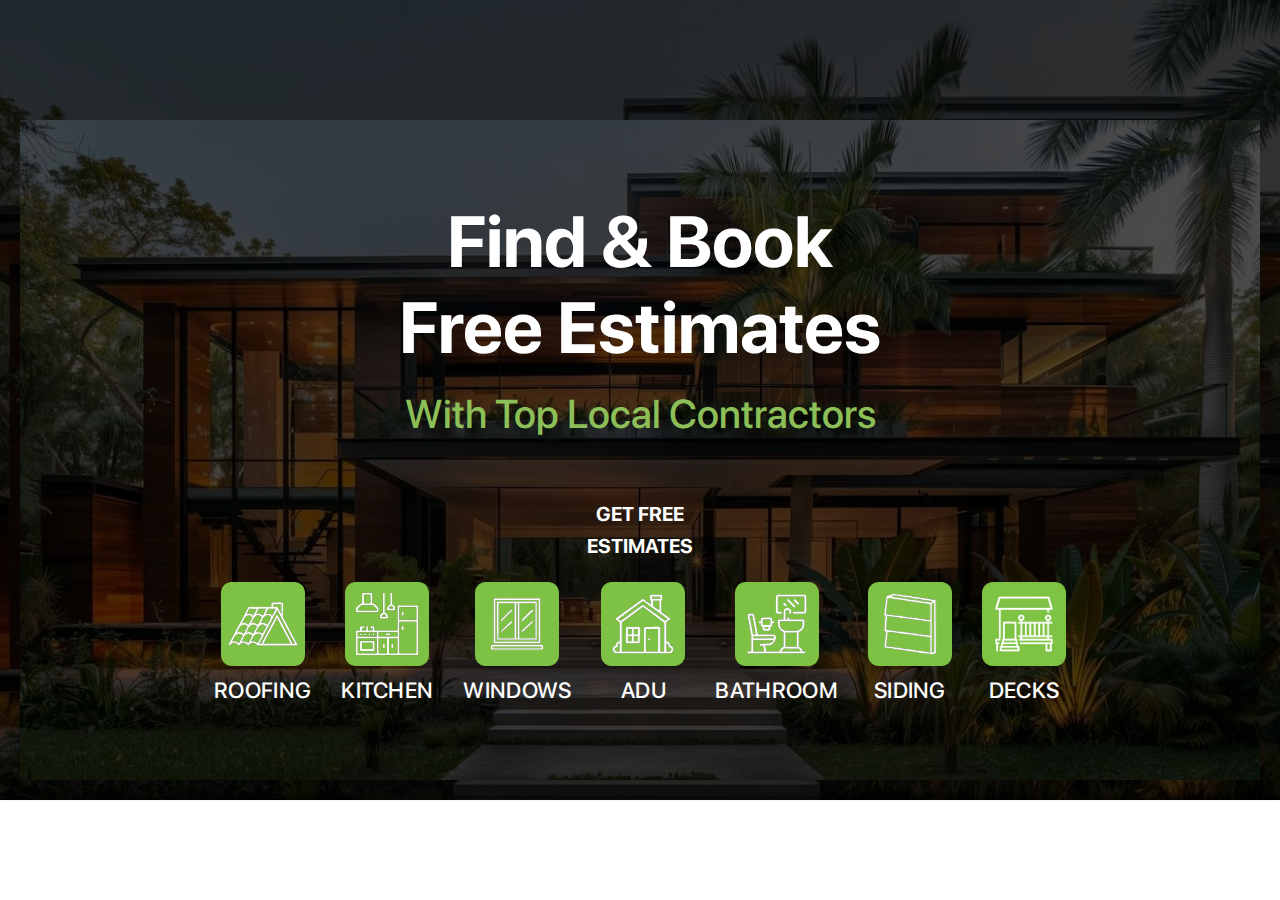
<file: index.html>
<!DOCTYPE html>
<html lang="en">
<head>
    <meta charset="UTF-8">
    <meta name="viewport" content="width=device-width, initial-scale=1.0">
    <title>Home Services Booking System</title>
    <link rel="preconnect" href="https://fonts.googleapis.com">
    <link rel="preconnect" href="https://fonts.gstatic.com" crossorigin>
    <link href="https://fonts.googleapis.com/css2?family=Figtree:wght@400;600;700;800&display=swap" rel="stylesheet">
    <link rel="stylesheet" href="assets/css/booking-system.css">
    <script src="https://code.jquery.com/jquery-3.6.0.min.js"></script>
</head>
<body>
    <div id="booking-form" class="booking-system-form">
        <!-- Step 1: Service Selection -->
        <div class="booking-step active" data-step="1">
            <section class="rs-step-1">
                <div class="step-overlay"></div>
                <div class="step-container">
                    <div class="step-content">
                        <div class="left-column">
                            <h2 class="main-title">Find & Book<br>Free Estimates</h2>
                            <p class="sub-text">With Top Local Contractors</p>
                        </div>
                        <div class="right-column">
                            <div class="service-card">
                                <h3 class="card-title">GET FREE<br>ESTIMATES</h3>
                                <div class="service-options">
                                    <button class="service-option" data-service="Roof">
                                        <div class="service-icon"></div>
                                        <span class="service-name">ROOFING</span>
                                    </button>
                                    <button class="service-option" data-service="Kitchen">
                                        <div class="service-icon"></div>
                                        <span class="service-name">KITCHEN</span>
                                    </button>
                                    <button class="service-option" data-service="Windows">
                                        <div class="service-icon"></div>
                                        <span class="service-name">WINDOWS</span>
                                    </button>
                                    <button class="service-option" data-service="ADU">
                                        <div class="service-icon"></div>
                                        <span class="service-name">ADU</span>
                                    </button>
                                    <button class="service-option" data-service="Bathroom">
                                        <div class="service-icon"></div>
                                        <span class="service-name">BATHROOM</span>
                                    </button>
                                    <button class="service-option" data-service="Siding">
                                        <div class="service-icon"></div>
                                        <span class="service-name">SIDING</span>
                                    </button>
                                    <button class="service-option" data-service="Decks">
                                        <div class="service-icon"></div>
                                        <span class="service-name">DECKS</span>
                                    </button>
                                </div>
                            </div>
                        </div>
                    </div>
                </div>
            </section>
        </div>

        <!-- Step 2: Service Specific Questions (Dynamic) OR ZIP Code -->
        <div class="booking-step" data-step="2">
            <div class="step-card">
                <h2 class="step-title" id="step2-title">Service Details</h2>
                <!-- Choice options (for service questions) -->
                <div class="option-grid" id="step2-options">
                    <!-- Options populated by JavaScript -->
                </div>
                <!-- Text input (for ZIP codes) -->
                <div class="form-group" id="step2-text-input" style="display: none;">
                    <label class="form-label" id="step2-label">Enter your ZIP code</label>
                    <input type="text" class="form-input" id="zip-input" placeholder="Enter ZIP code (e.g., 12345)" maxlength="10">
                </div>
                <div class="form-navigation">
                    <button class="btn btn-secondary btn-back">Back</button>
                    <button class="btn btn-primary btn-next" disabled>Next</button>
                </div>
            </div>
        </div>

        <!-- Step 3: Additional Service Questions (Dynamic) -->
        <div class="booking-step" data-step="3">
            <div class="step-card">
                <h2 class="step-title" id="step3-title">Additional Details</h2>
                <div class="option-grid" id="step3-options">
                    <!-- Options populated by JavaScript -->
                </div>
                <div class="form-navigation">
                    <button class="btn btn-secondary btn-back">Back</button>
                    <button class="btn btn-primary btn-next" disabled>Next</button>
                </div>
            </div>
        </div>

        <!-- Step 4: ZIP Code -->
        <div class="booking-step" data-step="4">
            <div class="step-card">
                <h2 class="step-title">Enter your ZIP code</h2>
                <div class="form-group">
                    <input type="text" class="form-input" id="zip-input" placeholder="Enter ZIP code (e.g., 12345)" maxlength="10">
                </div>
                <div class="form-navigation">
                    <button class="btn btn-secondary btn-back">Back</button>
                    <button class="btn btn-primary btn-next" disabled>Next</button>
                </div>
            </div>
        </div>

        <!-- Step 5: Full Name -->
        <div class="booking-step" data-step="5">
            <div class="step-card">
                <h2 class="step-title">Please enter your full name</h2>
                <div class="form-group">
                    <input type="text" class="form-input" id="name-input" placeholder="Enter your full name">
                </div>
                <div class="form-navigation">
                    <button class="btn btn-secondary btn-back">Back</button>
                    <button class="btn btn-primary btn-next" disabled>Next</button>
                </div>
            </div>
        </div>

        <!-- Step 6: Address -->
        <div class="booking-step" data-step="6">
            <div class="step-card">
                <h2 class="step-title">What is your street address?</h2>
                <div class="form-group">
                    <input type="text" class="form-input" id="address-input" placeholder="Enter your street address">
                </div>
                <div class="form-navigation">
                    <button class="btn btn-secondary btn-back">Back</button>
                    <button class="btn btn-primary btn-next" disabled>Next</button>
                </div>
            </div>
        </div>

        <!-- Step 7: Contact Info -->
        <div class="booking-step" data-step="7">
            <div class="step-card">
                <h2 class="step-title">We have matching Pros in <span id="city-name">[City]</span></h2>
                <div class="form-group">
                    <label class="form-label">Cell Number</label>
                    <input type="tel" class="form-input" id="phone-input" placeholder="Enter your phone number">
                </div>
                <div class="form-group">
                    <label class="form-label">Email Address</label>
                    <input type="email" class="form-input" id="email-input" placeholder="Enter your email address">
                </div>
                <div class="form-navigation">
                    <button class="btn btn-secondary btn-back">Back</button>
                    <button class="btn btn-primary btn-next" disabled>Next</button>
                </div>
            </div>
        </div>

        <!-- Step 8: Date & Time Selection -->
        <div class="booking-step" data-step="8">
            <div class="step-card">
                <h2 class="step-title">Select a date and time</h2>
                <div class="company-grid">
                    <div class="company-card" data-company="Top Remodeling Pro">
                        <div class="company-header">
                            <div class="company-name">Top Remodeling Pro</div>
                            <div class="company-rating">★★★★★ MOST RECOMMENDED BY CUSTOMERS</div>
                            <div class="company-phone">(555) 123-4567</div>
                        </div>
                        <div class="calendar-container">
                            <div class="calendar-section">
                                <h4>Choose a date</h4>
                                <div class="calendar-grid" data-company="Top Remodeling Pro">
                                    <!-- Calendar days populated by JavaScript -->
                                </div>
                            </div>
                            <div class="time-section">
                                <h4>Choose a time</h4>
                                <div class="time-slots" data-company="Top Remodeling Pro">
                                    <!-- Time slots populated by JavaScript -->
                                </div>
                            </div>
                        </div>
                    </div>
                    
                    <div class="company-card" data-company="RH Remodeling">
                        <div class="company-header">
                            <div class="company-name">RH Remodeling</div>
                            <div class="company-rating">★★★★★ PREVIOUS GUARANTEED</div>
                            <div class="company-phone">(555) 234-5678</div>
                        </div>
                        <div class="calendar-container">
                            <div class="calendar-section">
                                <h4>Choose a date</h4>
                                <div class="calendar-grid" data-company="RH Remodeling">
                                    <!-- Calendar days populated by JavaScript -->
                                </div>
                            </div>
                            <div class="time-section">
                                <h4>Choose a time</h4>
                                <div class="time-slots" data-company="RH Remodeling">
                                    <!-- Time slots populated by JavaScript -->
                                </div>
                            </div>
                        </div>
                    </div>
                    
                    <div class="company-card" data-company="Eco Green">
                        <div class="company-header">
                            <div class="company-name">Eco Green</div>
                            <div class="company-rating">★★★★★ MOST RECOMMENDED BY CUSTOMERS</div>
                            <div class="company-phone">(555) 345-6789</div>
                        </div>
                        <div class="calendar-container">
                            <div class="calendar-section">
                                <h4>Choose a date</h4>
                                <div class="calendar-grid" data-company="Eco Green">
                                    <!-- Calendar days populated by JavaScript -->
                                </div>
                            </div>
                            <div class="time-section">
                                <h4>Choose a time</h4>
                                <div class="time-slots" data-company="Eco Green">
                                    <!-- Time slots populated by JavaScript -->
                                </div>
                            </div>
                        </div>
                    </div>
                </div>
                <div class="form-navigation">
                    <button class="btn btn-secondary btn-back">Back</button>
                    <button class="btn btn-primary btn-next" disabled>Next</button>
                </div>
            </div>
        </div>

        <!-- Step 9: Summary & Confirmation -->
        <div class="booking-step" data-step="9">
            <div class="step-card">
                <h2 class="step-title">Please review & confirm your booking</h2>
                <div class="summary-container">
                    <div class="summary-left">
                        <h3 class="schedule-summary-title" id="service-schedule-title">Service Estimate Schedule</h3>
                        <div id="schedule-items">
                            <!-- Schedule items populated by JavaScript -->
                        </div>
                        <p style="text-align: center; margin-top: 20px; font-size: 14px; opacity: 0.9; color: #fff;">
                            I'm done booking estimates
                        </p>
                    </div>
                    
                    <div class="summary-right">
                        <div class="summary-card">
                            <h3 class="summary-title">Project Details</h3>
                            <div id="summary-details">
                                <!-- Summary details populated by JavaScript -->
                            </div>
                        </div>
                        
                        <div class="next-steps">
                            <h3 class="next-steps-title">📞 Next Steps: Phone Call</h3>
                            <ul class="next-steps-list">
                                <li>Their service team will need a call to confirm this slot</li>
                                <li>Any questions you have will be answered on that phone call</li>
                            </ul>
                        </div>
                    </div>
                </div>
                <div class="form-navigation">
                    <button class="btn btn-secondary btn-back">Back</button>
                    <button class="btn btn-primary btn-submit">Confirm Booking</button>
                </div>
            </div>
        </div>
        
        <!-- Progress Bar -->
        <div class="progress-bar">
            <div class="progress-fill" style="width: 14%"></div>
        </div>
    </div>

    <script src="assets/js/booking-system.js"></script>
</body>
</html>
</file>
<file: assets/css/booking-system.css>
/* ─── FONT FACE DECLARATIONS ─────────────────────────── */
/*
  CRITICAL: HIGHEST PRIORITY THEME OVERRIDE PROTECTION
  
  This CSS file uses maximum specificity selectors to prevent ALL theme styles 
  from overriding the BookingPro plugin styles.
  
  UPDATED: CSS now works with the existing HTML structure using .booking-system-form
  as the main container class instead of requiring a wrapper div.
  
  The selectors use high specificity patterns like:
  html body .booking-system-form { }
  body .booking-system-form { }
  
  This ensures plugin styles override theme styles without requiring HTML changes.
*/

@font-face {
    font-family: 'SF Pro Display';
    src: url('../sf-pro-display/SFPRODISPLAYREGULAR.OTF') format('opentype');
    font-weight: 400;
    font-style: normal;
}

@font-face {
    font-family: 'SF Pro Display';
    src: url('../sf-pro-display/SFPRODISPLAYMEDIUM.OTF') format('opentype');
    font-weight: 500;
    font-style: normal;
}

@font-face {
    font-family: 'SF Pro Display';
    src: url('../sf-pro-display/SFPRODISPLAYBOLD.OTF') format('opentype');
    font-weight: 600;
    font-style: normal;
}

@font-face {
    font-family: 'SF Pro Display';
    src: url('../sf-pro-display/SFPRODISPLAYBOLD.OTF') format('opentype');
    font-weight: 700;
    font-style: normal;
}

/* ─── GLOBAL STYLES ─────────────────────────────────── */
html, body { 
    margin: 0; 
    padding: 0; 
    font-family: 'SF Pro Display', -apple-system, BlinkMacSystemFont, 'Segoe UI', Roboto, sans-serif; 
    line-height: 1.6;
}

/* ─── ELEMENTOR OVERRIDE PROTECTION ─────────────────── */
/* Maximum specificity wrapper to prevent ALL theme styles from overriding plugin styles */

/* ─── MAIN CONTAINER WITH DYNAMIC BACKGROUNDS ─────── */
html body .booking-system-form,
body .booking-system-form,
.booking-system-form {
    position: relative;
    min-height: 700px;
    background-size: cover;
    background-position: center;
    background-attachment: fixed;
    transition: background-image 0.5s ease-in-out;
    overflow: visible;
    font-family: 'SF Pro Display', -apple-system, BlinkMacSystemFont, 'Segoe UI', Roboto, sans-serif !important;
}

/* Default background for initial step */
body .booking-system-form,
.booking-system-form {
    background-image: url('https://images.unsplash.com/photo-1560518883-ce09059eeffa?ixlib=rb-4.0.3&auto=format&fit=crop&w=1600&q=80');
}

/* Fallback background for error cases */
body .booking-system-form.fallback-bg,
.booking-system-form.fallback-bg {
    background-image: url('../images/step-1-bg.jpeg');
}

/* Service-specific backgrounds */
body .booking-system-form.service-roof,
.booking-system-form.service-roof {
    background-image: url('https://images.unsplash.com/photo-1558618047-3c8c76ca7d13?ixlib=rb-4.0.3&auto=format&fit=crop&w=1600&q=80');
}

body .booking-system-form.service-windows,
.booking-system-form.service-windows {
    background-image: url('https://images.unsplash.com/photo-1513694203232-719a280e022f?ixlib=rb-4.0.3&auto=format&fit=crop&w=1600&q=80');
}

body .booking-system-form.service-bathroom,
.booking-system-form.service-bathroom {
    background-image: url('https://images.unsplash.com/photo-1620626011761-996317b8d101?ixlib=rb-4.0.3&auto=format&fit=crop&w=1600&q=80');
}

body .booking-system-form.service-siding,
.booking-system-form.service-siding {
    background-image: url('https://images.unsplash.com/photo-1570129477492-45c003edd2be?ixlib=rb-4.0.3&auto=format&fit=crop&w=1600&q=80');
}

body .booking-system-form.service-kitchen,
.booking-system-form.service-kitchen {
    background-image: url('https://images.unsplash.com/photo-1556909114-f6e7ad7d3136?ixlib=rb-4.0.3&auto=format&fit=crop&w=1600&q=80');
}

body .booking-system-form.service-adu,
.booking-system-form.service-adu {
    background-image: url('../images/adu-all.png');
}

/* 
  NOTE: For common steps (full_name, address, contact_info, schedule, confirmation),
  the JavaScript applies the last service-specific step class to maintain visual continuity.
  This allows the same background image to continue through the remaining form steps.
*/

/* Roof step-specific backgrounds */
body .booking-system-form.service-roof.roof-step-0,
.booking-system-form.service-roof.roof-step-0 {
    background-image: url('../images/roof-step-1.jpg');
}

body .booking-system-form.service-roof.roof-step-1,
.booking-system-form.service-roof.roof-step-1 {
    background-image: url('../images/roof-step-2.jpeg');
}

body .booking-system-form.service-roof.roof-step-2,
.booking-system-form.service-roof.roof-step-2 {
    background-image: url('../images/roof-step-2.jpeg');
}

/* Windows step-specific backgrounds */
body .booking-system-form.service-windows.windows-step-0,
.booking-system-form.service-windows.windows-step-0 {
    background-image: url('../images/window-step-1.jpg');
}

body .booking-system-form.service-windows.windows-step-1,
.booking-system-form.service-windows.windows-step-1 {
    background-image: url('../images/window-step-2.jpeg');
}

body .booking-system-form.service-windows.windows-step-2a,
.booking-system-form.service-windows.windows-step-2a {
    background-image: url('../images/window-step-2b.jpg');
}

body .booking-system-form.service-windows.windows-step-2b,
.booking-system-form.service-windows.windows-step-2b {
    background-image: url('../images/window-step-2.jpeg');
}

/* Bathroom step-specific backgrounds - use single image for all steps */
body .booking-system-form.service-bathroom.bathroom-step-0,
.booking-system-form.service-bathroom.bathroom-step-0,
body .booking-system-form.service-bathroom.bathroom-step-1,
.booking-system-form.service-bathroom.bathroom-step-1 {
    background-image: url('../images/bathroom-all-step.jpeg');
}

/* Siding step-specific backgrounds - use single image for all steps */
body .booking-system-form.service-siding.siding-step-0,
.booking-system-form.service-siding.siding-step-0,
body .booking-system-form.service-siding.siding-step-1,
.booking-system-form.service-siding.siding-step-1,
body .booking-system-form.service-siding.siding-step-2,
.booking-system-form.service-siding.siding-step-2 {
    background-image: url('../images/siding-all-steps.png');
}

/* Kitchen step-specific backgrounds - use single image for all steps */
body .booking-system-form.service-kitchen.kitchen-step-0,
.booking-system-form.service-kitchen.kitchen-step-0,
body .booking-system-form.service-kitchen.kitchen-step-1,
.booking-system-form.service-kitchen.kitchen-step-1,
body .booking-system-form.service-kitchen.kitchen-step-2,
.booking-system-form.service-kitchen.kitchen-step-2 {
    background-image: url('../images/kitchen-all-steps.jpg');
}

/* ADU step-specific backgrounds - use single image for all steps */
body .booking-system-form.service-adu.adu-step-0,
.booking-system-form.service-adu.adu-step-0,
body .booking-system-form.service-adu.adu-step-1,
.booking-system-form.service-adu.adu-step-1,
body .booking-system-form.service-adu.adu-step-2,
.booking-system-form.service-adu.adu-step-2 {
    background-image: url('../images/adu-all.png');
}

/* Decks step-specific backgrounds - use single image for all steps */
body .booking-system-form.service-decks.decks-step-0,
.booking-system-form.service-decks.decks-step-0,
body .booking-system-form.service-decks.decks-step-1,
.booking-system-form.service-decks.decks-step-1,
body .booking-system-form.service-decks.decks-step-2,
.booking-system-form.service-decks.decks-step-2 {
    background-image: url('../images/decks-all-steps.jpeg');
}

/* ─── DARK OVERLAY ──────────────────────────────────── */
body .booking-system-form::before,
.booking-system-form::before {
    content: '';
    position: absolute;
    top: 0;
    left: 0;
    right: 0;
    bottom: 0;
    background: rgba(0, 0, 0, 0.8);
    z-index: 1;
}

/* ─── PROGRESS BAR ─────────────────────────────────── */
body .booking-system-form .progress-bar,
.booking-system-form .progress-bar {
    position: absolute;
    bottom: 0;
    left: 0;
    right: 0;
    z-index: 3;
    height: 4px;
    width: 100%;
    background: rgba(0, 0, 0, 0.3);
    margin: 0;
    padding: 0;
    border-radius: 0;
    overflow: hidden;
    box-shadow: 0 -1px 3px rgba(0, 0, 0, 0.2);
}

body .booking-system-form .progress-fill,
.booking-system-form .progress-fill {
    height: 100%;
    background: linear-gradient(90deg, #79B62F 0%, rgba(121, 182, 47, 0.5) 100%) !important;
    border-radius: 0;
    transition: width 0.4s ease-in-out;
    position: relative;
    box-shadow: 0 0 8px rgba(121, 182, 47, 0.3);
}

body .booking-system-form .progress-fill::after,
.booking-system-form .progress-fill::after {
    content: '';
    position: absolute;
    top: 0;
    left: 0;
    right: 0;
    bottom: 0;
    background: linear-gradient(90deg, transparent 0%, rgba(255, 255, 255, 0.2) 50%, transparent 100%);
    animation: shimmer 2s infinite ease-in-out;
}

@keyframes shimmer {
    0% { transform: translateX(-100%); }
    100% { transform: translateX(100%); }
}

/* ─── STEP CONTAINER LAYOUT ──────────────────────────── */
body .booking-system-form .booking-step,
.booking-system-form .booking-step {
    position: relative;
    z-index: 2;
    background: none;
    color: #fff !important;
    text-align: center;
    display: none;
    padding: 20px;
    padding-top: 120px; /* Added top padding for desktop */
    min-height: 580px;
    box-sizing: border-box;
    overflow: visible;
    font-family: 'SF Pro Display', -apple-system, BlinkMacSystemFont, 'Segoe UI', Roboto, sans-serif !important;
}

body .booking-system-form .booking-step.active,
.booking-system-form .booking-step.active {
    display: flex;
    flex-direction: column;
    justify-content: center;
}

/* Step 1 - Custom full-width layout, others maintain card structure */
body .booking-system-form .booking-step[data-step="1"],
.booking-system-form .booking-step[data-step="1"] {
    padding-top: 120px;
    min-height: 580px;
}

body .booking-system-form .booking-step[data-step="1"] .step-card,
.booking-system-form .booking-step[data-step="1"] .step-card {
    display: none; /* Hide the default step-card for step 1 */
}

body .booking-system-form .booking-step:not([data-step="1"]) .step-card,
.booking-system-form .booking-step:not([data-step="1"]) .step-card {
    width: 62%;
    max-width: 1000px;
    margin: 0 auto;
    display: flex;
    flex-direction: column;
    justify-content: center;
    overflow: visible;
}

/* Step 8 specific layout - wider container for calendar grid */
body .booking-system-form .booking-step[data-step="8"] .step-card,
.booking-system-form .booking-step[data-step="8"] .step-card {
    width: 95%;
    max-width: none;
    margin: 0 auto;
    display: flex;
    flex-direction: column;
    justify-content: center;
    align-items: center;
    overflow: visible;
}

body .booking-system-form .step-card,
.booking-system-form .step-card {
    background: transparent;
    padding: 25px;
    box-sizing: border-box;
    overflow: visible;
}

/* Full-width sections */
body .booking-system-form .rs-step,
.booking-system-form .rs-step {
    width: 100vw;
    min-height: 100vh;
    position: relative;
    background-size: cover;
    background-position: center;
}

body .booking-system-form .step-overlay,
.booking-system-form .step-overlay {
    position: absolute;
    top: 0;
    left: 0;
    right: 0;
    bottom: 0;
    background: rgba(0, 0, 0, 0.8);
    z-index: 1;
}

body .booking-system-form .step-card,
.booking-system-form .step-card {
    position: relative;
    z-index: 2;
    background: transparent;
    border-radius: 12px;
    padding: 20px;
    margin: 5vh auto;
    width: 55%;
}

@media (max-width: 768px) {
    body .booking-system-form .step-card,
    .booking-system-form .step-card {
        width: 100%;
        margin: 2vh auto;
    }
}

/* ─── TYPOGRAPHY WITH WHITE TEXT ──────────────────────── */
body .booking-system-form .step-title,
.booking-system-form .step-title {
    font-family: 'SF Pro Display', -apple-system, BlinkMacSystemFont, 'Segoe UI', Roboto, sans-serif !important;
    font-size: 41.6px !important; /* 30% increase from original 32px */
    font-weight: 600 !important;
    color: #fff !important;
    text-align: center;
    line-height: 1.2; /* Adjusted for larger text */
}


body .booking-system-form .step-subtitle,
.booking-system-form .step-subtitle {
    font-size: 20px !important;
    color: rgba(255, 255, 255, 0.9) !important;
    margin-bottom: 25px;
    text-shadow: 0 1px 2px rgba(0, 0, 0, 0.3);
    font-family: 'SF Pro Display', -apple-system, BlinkMacSystemFont, 'Segoe UI', Roboto, sans-serif !important;
}

/* ─── SERVICE SELECTION (SINGLE-CHOICE) ──────────────── */
body .booking-system-form .service-options,
.booking-system-form .service-options {
    display: grid;
    grid-template-columns: 1fr;
    gap: 15px;
    margin: 20px 0;
}

body .booking-system-form .service-option,
.booking-system-form .service-option {
    background: transparent !important;
    color: #004d00 !important;
    border: none;
    border-radius: 8px;
    padding: 20px;
    font-size: 20px !important;
    font-weight: 600 !important;
    cursor: pointer;
    transition: all 0.3s ease;
    text-align: center;
    box-shadow: none;
    font-family: 'SF Pro Display', -apple-system, BlinkMacSystemFont, 'Segoe UI', Roboto, sans-serif !important;
}

body .booking-system-form .service-option:hover,
.booking-system-form .service-option:hover {
    cursor: pointer;
}

body .booking-system-form .service-option.selected,
.booking-system-form .service-option.selected {
    background: transparent !important;
    color: #8DBF57 !important;
    transform: none;
}

/* ─── OPTION BUTTONS ──────────────────────────────────── */
body .booking-system-form .option-grid,
.booking-system-form .option-grid {
    display: flex;
    flex-wrap: wrap;
    gap: 15px;
    margin: 20px 0;
    justify-content: center;
}

body .booking-system-form .option-btn,
.booking-system-form .option-btn {
    background: rgba(255, 255, 255, 0.2) !important;
    color: #fff !important;
    border: 2px solid rgba(255, 255, 255, 0.8) !important;
    border-radius: 12px;
    padding: 40px 30px;
    font-size: 20px !important;
    font-weight: 600 !important;
    cursor: pointer;
    transition: all 0.3s ease;
    text-align: center;
    min-height: 60px;
    display: flex;
    align-items: center;
    justify-content: center;
    flex: 1;
    min-width: 200px;
    max-width: 25%;
    font-family: 'SF Pro Display', -apple-system, BlinkMacSystemFont, 'Segoe UI', Roboto, sans-serif !important;
    word-wrap: break-word;
    overflow-wrap: break-word;
    hyphens: auto;
    white-space: normal;
    line-height: 1.4;
}

body .booking-system-form .option-btn:hover,
.booking-system-form .option-btn:hover {
    border-color: rgba(141, 191, 88, 0.25) !important;
    background: rgba(141, 191, 88, 0.25) !important;
    transform: translateY(-2px);
    box-shadow: 0 4px 15px rgba(0, 0, 0, 0.2);
}

body .booking-system-form .option-btn.selected,
.booking-pro_plugin body .booking-system-form .option-btn.selected,
.booking-system-form .option-btn.selected {
    background: rgba(255, 255, 255, 0.2);
    border-color: #fff !important;
    color: #fff !important;
    transform: translateY(-2px);
    box-shadow: 0 4px 15px rgba(0, 0, 0, 0.3);
}

/* Responsive option button layouts */
@media (max-width: 768px) {
    html body .booking-system-form .option-grid,
    body .booking-system-form .option-grid,
    .booking-system-form .option-grid {
        display: grid !important;
        grid-template-columns: 1fr 1fr !important;
        gap: 12px !important;
        justify-content: center !important;
    }
    html body .booking-system-form .form-input,
    body .booking-system-form .form-input,
    .booking-system-form .form-input {
        width: 95% !important;
    }

    html body .booking-system-form .option-btn,
    body .booking-system-form .option-btn,
    .booking-system-form .option-btn {
        min-width: auto !important;
        max-width: none !important;
        flex: none !important;
        padding: 18px 20px !important;
        font-size: 20px !important;
        word-wrap: break-word !important;
        overflow-wrap: break-word !important;
        hyphens: auto !important;
        white-space: normal !important;
        line-height: 1.3 !important;
    }
}

@media (max-width: 480px) {
    html body .booking-system-form .option-grid,
    body .booking-system-form .option-grid,
    .booking-system-form .option-grid {
        grid-template-columns: 1fr 1fr !important;
        gap: 10px !important;
    }
    
    html body .booking-system-form .option-btn,
    body .booking-system-form .option-btn,
    .booking-system-form .option-btn {
        padding: 16px 15px !important;
        font-size: 20px !important;
        min-height: 55px !important;
        word-wrap: break-word !important;
        overflow-wrap: break-word !important;
        hyphens: auto !important;
        white-space: normal !important;
        line-height: 1.3 !important;
    }
}

/* ─── FORM INPUTS ────────────────────────────────────── */
body .booking-system-form .form-group,
.booking-system-form .form-group {
    margin: 15px 0;
    text-align: left;
}

body .booking-system-form .form-label,
.booking-system-form .form-label {
    color: #fff !important;
    font-size: 18.2px !important; /* 30% increase from 14px */
    text-align: center;
    width: 100% !important;
	display:inline-block !important;
    padding-bottom: 10px;
    font-family: 'SF Pro Display', -apple-system, BlinkMacSystemFont, 'Segoe UI', Roboto, sans-serif !important;
}

body .booking-system-form .form-input,
.booking-system-form .form-input {
    width: 65% !important;
    margin: 0 auto;
    padding: 15px;
    text-align: center;
    border: none !important;
    border-radius: 8px;
    background: rgba(255, 255, 255, 0.2) !important;
    color: #fff !important;
    font-size: 20px !important;
    box-sizing: border-box;
    display: block;
    font-family: 'SF Pro Display', -apple-system, BlinkMacSystemFont, 'Segoe UI', Roboto, sans-serif !important;
}

body .booking-system-form .form-input::placeholder,
.booking-system-form .form-input::placeholder {
    color: rgba(255, 255, 255, 0.7) !important;
}

body .booking-system-form .form-input:focus,
.booking-system-form .form-input:focus {
    outline: none !important;
    background: rgba(141, 191, 88, 0.25) !important;
    box-shadow: 0 0 0 3px rgba(121, 182, 47, 0.3) !important;
}

/* Form input validation states */
body .booking-system-form .form-input.valid,
.booking-system-form .form-input.valid {
    border: 2px solid rgba(40, 167, 69, 0.8) !important;
    background: rgba(40, 167, 69, 0.1) !important;
    box-shadow: 0 0 0 3px rgba(40, 167, 69, 0.2) !important;
}

body .booking-system-form .form-input.error,
.booking-system-form .form-input.error {
    border: 2px solid rgba(220, 53, 69, 0.8) !important;
    background: rgba(220, 53, 69, 0.1) !important;
    box-shadow: 0 0 0 3px rgba(220, 53, 69, 0.2) !important;
}

body .booking-system-form .form-input.valid:focus,
.booking-system-form .form-input.valid:focus {
    background: rgba(40, 167, 69, 0.15) !important;
    box-shadow: 0 0 0 3px rgba(40, 167, 69, 0.3) !important;
}

body .booking-system-form .form-input.error:focus,
.booking-system-form .form-input.error:focus {
    background: rgba(220, 53, 69, 0.15) !important;
    box-shadow: 0 0 0 3px rgba(220, 53, 69, 0.3) !important;
}

/* ─── COMPANY CARDS WITH CALENDARS ───────────────────── */
body .booking-system-form .company-grid,
.booking-system-form .company-grid {
    display: grid;
    grid-template-columns: repeat(auto-fit, minmax(300px, 1fr));
    gap: 20px;
    margin: 20px 0;
}

/* Responsive company layout */
@media (min-width: 1200px) {
    body .booking-system-form .company-grid,
    .booking-system-form .company-grid {
        grid-template-columns: repeat(3, 1fr);
    }
}

@media (min-width: 768px) and (max-width: 1199px) {
    body .booking-system-form .company-grid,
    .booking-system-form .company-grid {
        grid-template-columns: repeat(2, 1fr);
    }
}

@media (max-width: 767px) {
    body .booking-system-form .company-grid,
    .booking-system-form .company-grid {
        grid-template-columns: 1fr;
    }
}

body .booking-system-form .company-card,
.booking-system-form .company-card {
    background: rgba(255, 255, 255, 0.98);
    border: 2px solid #79B62F !important;
    border-radius: 12px;
    padding: 20px;
    color: #333 !important;
    box-shadow: 0 4px 15px rgba(0, 0, 0, 0.1);
    overflow: visible;
    margin-bottom: 20px;
    margin-top: 45px; /* Increased space to accommodate featured badge height + padding */
    transition: all 0.3s ease;
    font-family: 'SF Pro Display', -apple-system, BlinkMacSystemFont, 'Segoe UI', Roboto, sans-serif !important;
    position: relative; /* Important for absolute positioning of badges */
    /* Ensure flex children maintain proper spacing */
    flex-shrink: 0;
}

body .booking-system-form .company-card:hover,
.booking-system-form .company-card:hover {
    transform: translateY(-2px);
    box-shadow: 0 6px 20px rgba(0, 0, 0, 0.15);
}

body .booking-system-form .company-card.expanded,
.booking-system-form .company-card.expanded {
    border-color: #689F38 !important;
    box-shadow: 0 8px 30px rgba(121, 182, 47, 0.2);
}

body .booking-system-form .company-header,
.booking-system-form .company-header {
    background: #79B62F !important;
    color: #fff !important;
    padding: 20px;
    text-align: left;
}

body .booking-system-form .company-name,
.booking-system-form .company-name {
    font-size: 18px !important;
    font-weight: 700 !important;
    margin-bottom: 5px;
    color: #fff !important;
    font-family: 'SF Pro Display', -apple-system, BlinkMacSystemFont, 'Segoe UI', Roboto, sans-serif !important;
}

body .booking-system-form .company-rating,
.booking-system-form .company-rating {
    font-size: 20px !important;
    opacity: 0.9;
    font-weight: 600 !important;
    margin-bottom: 5px;
    color: #fff !important;
    font-family: 'SF Pro Display', -apple-system, BlinkMacSystemFont, 'Segoe UI', Roboto, sans-serif !important;
}

body .booking-system-form .company-phone,
.booking-system-form .company-phone {
    font-size: 20px !important;
    opacity: 0.8;
    color: #fff !important;
    font-family: 'SF Pro Display', -apple-system, BlinkMacSystemFont, 'Segoe UI', Roboto, sans-serif !important;
}

/* ─── CALENDAR STYLING ───────────────────────────────── */
body .booking-system-form .calendar-container,
.booking-system-form .calendar-container,
.calendar-container {
    padding: 50px 30px;
    background: rgba(255, 255, 255, 0.95);
    border-radius: 12px;
    margin-bottom: 20px;
    /* Step 8 specific: flex layout for company cards */
    display: flex;
    flex-direction: row;
    gap: 20px;
    width: 100%;
}

/* Individual company cards in Step 8 */
body .booking-system-form .calendar-container .company-card,
.booking-system-form .calendar-container .company-card,
.calendar-container .company-card {
    flex: 1;
    min-width: 0; /* Allow cards to shrink */
    width: calc(33.333% - 13.333px); /* 33% minus gap compensation */
}

.calendar-section h4 {
    color: #79B62F;
    font-weight: 700;
    margin-bottom: 15px;
    font-size: 16px;
    display: flex;
    align-items: center;
    gap: 8px;
}

.calendar-section h4::before {
    content: "👤";
    font-size: 20px;
}

.company-phone {
    font-size: 20px;
    color: #666;
    font-weight: 400;
    margin-top: 2px;
}

body .booking-system-form .calendar-grid,
.booking-system-form .calendar-grid,
.calendar-grid {
    display: flex;
    gap: 8px;
    margin-bottom: 15px;
    overflow-x: auto;
    padding-bottom: 5px;
}

body .booking-system-form .calendar-day,
.booking-system-form .calendar-day,
.calendar-day {
    min-width: 60px;
    height: 70px;
    display: flex;
    flex-direction: column;
    align-items: center;
    justify-content: center;
    border-radius: 8px;
    cursor: pointer;
    font-weight: 600;
    transition: all 0.3s ease;
    background: #fff;
    border: 2px solid #e0e0e0;
    flex-shrink: 0;
}

body .booking-system-form .calendar-day.available,
.booking-system-form .calendar-day.available,
.calendar-day.available {
    border-color: #79B62F;
    color: #333;
}

body .booking-system-form .calendar-day.available:hover,
.booking-system-form .calendar-day.available:hover,
.calendar-day.available:hover {
    background: #f1f8e9;
    border-color: #689F38;
    transform: translateY(-2px);
    box-shadow: 0 4px 12px rgba(121, 182, 47, 0.2);
}

body .booking-system-form .calendar-day.selected,
.booking-system-form .calendar-day.selected,
.calendar-day.selected {
    background: #79B62F;
    color: #fff;
    border-color: #689F38;
    transform: translateY(-2px);
    box-shadow: 0 4px 12px rgba(121, 182, 47, 0.3);
}

.calendar-day.unavailable {
    background: #f5f5f5;
    color: #999;
    border-color: #e0e0e0;
    cursor: not-allowed;
    opacity: 0.6;
}

.calendar-day.unavailable:hover {
    background: #f5f5f5;
    border-color: #e0e0e0;
    transform: none;
    box-shadow: none;
}

/* Enhanced disabled state for dates with no available slots */
.calendar-day.disabled {
    background: #f0f0f0 !important;
    color: #ccc !important;
    border-color: #ddd !important;
    cursor: not-allowed !important;
    opacity: 0.5 !important;
    pointer-events: none; /* Prevent any click events */
}

.calendar-day.disabled:hover {
    background: #f0f0f0 !important;
    color: #ccc !important;
    border-color: #ddd !important;
    transform: none !important;
    box-shadow: none !important;
}

.calendar-day .day-number {
    font-size: 18px;
    font-weight: 700;
    line-height: 1;
}

.calendar-day .day-name {
    font-size: 10px;
    font-weight: 600;
    text-transform: uppercase;
    letter-spacing: 0.5px;
    margin-top: 2px;
}

/* Slots availability indicator */
.calendar-day .slots-indicator {
    font-size: 20px;
    font-weight: 600;
    color: #ff9800;
    background: rgba(255, 152, 0, 0.1);
    padding: 1px 4px;
    border-radius: 3px;
    margin-top: 1px;
    line-height: 1;
}

.more-dates-button {
    min-width: 60px;
    height: 70px;
    display: flex;
    align-items: center;
    justify-content: center;
    flex-shrink: 0;
}

.more-dates-button button {
    background: #fff;
    border: 2px dashed #79B62F;
    border-radius: 8px;
    padding: 8px 12px;
    color: #79B62F;
    font-size: 20px;
    font-weight: 600;
    cursor: pointer;
    transition: all 0.3s ease;
    width: 100%;
    height: 100%;
    display: flex;
    flex-direction: column;
    align-items: center;
    justify-content: center;
    gap: 4px;
}

.more-dates-button button:hover {
    background: #f1f8e9;
    border-style: solid;
}

.more-dates-button button::after {
    content: "→";
    font-size: 20px;
}

body .booking-system-form .time-slots,
.booking-system-form .time-slots,
.time-slots {
    display: grid;
    grid-template-columns: repeat(auto-fit, minmax(80px, 1fr));
    gap: 8px;
    margin-top: 15px;
    max-height: 200px;
    overflow-y: auto;
}

body .booking-system-form .time-slot,
.booking-system-form .time-slot,
.time-slot {
    padding: 6px;
    border: 2px solid #79B62F;
    border-radius: 6px;
    text-align: center;
    cursor: pointer;
    font-size: 18px;
    font-weight: 600;
    transition: all 0.3s ease;
    background: #fff;
    color: #79B62F;
}

body .booking-system-form .time-slot:hover,
.booking-system-form .time-slot:hover,
.time-slot:hover {
    background: #f1f8e9;
    transform: translateY(-1px);
}

body .booking-system-form .time-slot.selected,
.booking-system-form .time-slot.selected,
.time-slot.selected {
    background: #79B62F;
    color: #fff;
    transform: translateY(-1px);
    box-shadow: 0 2px 8px rgba(121, 182, 47, 0.3);
}

/* ─── TIME SLOT IMPROVEMENTS ───────────────────── */
body .booking-system-form .time-slot.disabled,
.booking-system-form .time-slot.disabled,
.time-slot.disabled {
    background: #f5f5f5 !important;
    color: #999 !important;
    cursor: not-allowed !important;
    opacity: 0.6;
    border: 1px solid #ddd !important;
    position: relative;
}

.time-slot.disabled:hover {
    background: #f5f5f5 !important;
    transform: none !important;
    box-shadow: 0 2px 5px rgba(0, 0, 0, 0.1) !important;
}

.booked-indicator {
    display: inline-block;
    background: #dc3545;
    color: white;
    font-size: 20px;
    padding: 2px 6px;
    border-radius: 8px;
    margin-left: 8px;
    font-weight: 600;
}

.limited-slots-warning {
    background: #fff3cd;
    border: 1px solid #ffeaa7;
    color: #856404;
    padding: 10px 15px;
    border-radius: 6px;
    margin-bottom: 15px;
    font-size: 13px;
    font-weight: 600;
    text-align: center;
}

.no-slots {
    background: #f8d7da;
    border: 1px solid #f5c6cb;
    color: #721c24;
    padding: 15px;
    border-radius: 6px;
    text-align: center;
    font-weight: 600;
}

/* ─── LOADING AND ERROR STATES ───────────────────── */
.loading-spinner {
    text-align: center;
    padding: 20px;
    color: #666;
    font-style: italic;
}

.error-message {
    background: #f8d7da;
    border: 1px solid #f5c6cb;
    color: #721c24;
    padding: 15px;
    border-radius: 6px;
    text-align: center;
    font-weight: 600;
    margin: 10px 0;
}

/* ─── FORM NAVIGATION BUTTONS ────────────────────────── */
body .booking-system-form .form-navigation,
.booking-system-form .form-navigation {
    display: flex;
    width: 65%;
    margin: 0 auto;
    justify-content: space-between;
    align-items: center;
    margin-top: 30px;
    gap: 15px;
}

/* Single button navigation - center the back button when next is hidden */
body .booking-system-form .form-navigation.single-button-nav,
.booking-system-form .form-navigation.single-button-nav {
    justify-content: center !important;
}

body .booking-system-form .form-navigation.single-button-nav .btn-back,
.booking-system-form .form-navigation.single-button-nav .btn-back {
    margin: 0 auto !important;
}

body .booking-system-form .form-navigation.single-button-nav .btn-next,
.booking-system-form .form-navigation.single-button-nav .btn-next {
    display: none !important;
}

body .booking-system-form .btn,
.booking-system-form .btn {
    padding: 15px 30px;
    border: none !important;
    border-radius: 8px;
    font-size: 16px !important;
    font-weight: 600 !important;
    cursor: pointer;
    transition: all 0.3s ease;
    text-decoration: none;
    display: inline-flex;
    align-items: center;
    justify-content: center;
    min-width: 120px;
    font-family: 'SF Pro Display', -apple-system, BlinkMacSystemFont, 'Segoe UI', Roboto, sans-serif !important;
}

body .booking-system-form .btn-primary,
.booking-system-form .btn-primary {
    background-color: #79B62F !important;
    color: #fff !important;
    flex: 1;
}

body .booking-system-form .btn-primary:hover,
.booking-system-form .btn-primary:hover {
    background-color: #689F38 !important;
    transform: translateY(-1px);
}

body .booking-system-form .btn-primary:disabled,
.booking-system-form .btn-primary:disabled {
    background: rgba(121, 182, 47, 0.5) !important;
    cursor: not-allowed;
    transform: none;
}

body .booking-system-form .btn-secondary,
.booking-system-form .btn-secondary {
    color: #fff !important;
    border-color: rgba(255, 255, 255, 0.5) !important;
	background-color:transparent !important;
    text-decoration: underline;
    min-width: auto;
    padding: 10px 20px;
}

body .booking-system-form .btn-secondary:hover,
.booking-system-form .btn-secondary:hover {
    background: rgba(141, 191, 88, 0.25) !important;
    border-color:  rgba(141, 191, 88, 0.25) !important;
    text-decoration: none;
}

/* ─── SUMMARY PAGE REDESIGN - REFERENCE MATCH ──────────── */

/* Summary Step - Complete White Background Design */
html body .booking-system-form .booking-step[data-step="9"],
.booking-step[data-step="9"] {
    background: #ffffff !important;
    min-height: 600px !important;
    padding: 2rem !important;
    padding-top: 120px !important; /* Match other steps with 120px top padding */
}

/* Disable overlay by toggling a state on the parent form */
html body .booking-system-form.is-summary::before,
body .booking-system-form.is-summary::before,
.booking-system-form.is-summary::before {
    background: none !important;
}

html body .booking-system-form .booking-step[data-step="9"] .step-card,
body .booking-system-form .booking-step[data-step="9"] .step-card,
.booking-system-form .booking-step[data-step="9"] .step-card {
    background: transparent !important;
    padding: 0 !important;
    width: 100% !important;
    max-width: 1200px !important;
}

html body .booking-system-form .booking-step[data-step="9"] .step-title,
body .booking-system-form .booking-step[data-step="9"] .step-title,
.booking-system-form .booking-step[data-step="9"] .step-title {
    display: none !important; /* Hide the default step title */
}

/* Main Summary Container - Grid Layout with Equal Height Columns */
html body .booking-system-form .summary-container,
.summary-container {
    display: grid !important;
    grid-template-columns: 1fr 1fr !important;
    grid-template-rows: 1fr !important;
    gap: 2rem !important;
    max-width: 1200px !important;
    margin: 0 auto !important;
    padding: 0 !important;
    min-height: 500px !important;
}

html body .booking-system-form .summary-left,
.summary-left {
    display: flex !important;
    flex-direction: column !important;
}

html body .booking-system-form .summary-right,
.summary-right {
    display: grid !important;
    grid-template-rows: auto 1fr !important;
    gap: 1rem !important;
}

/* Left Column - Schedule Summary with Green Background and White Border Inner Container */
html body .booking-system-form .schedule-summary-container,
.schedule-summary-container {
    background: #79B62F !important;
    border-radius: 25px !important;
    padding: 3.2rem 2.2rem !important;
    height: 100% !important;
    display: flex !important;
    flex-direction: column !important;
    -webkit-border-radius: 25px !important;
    -moz-border-radius: 25px !important;
    -ms-border-radius: 25px !important;
    -o-border-radius: 25px !important;
}

html body .booking-system-form .schedule-summary-inner,
.schedule-summary-inner {
    background: transparent !important;
    border: 1px solid #ffffff !important;
    border-radius: 25px !important;
    padding: 3rem 2.4rem !important;
    flex: 1 !important;
    display: flex !important;
    flex-direction: column !important;
    -webkit-border-radius: 25px !important;
    -moz-border-radius: 25px !important;
    -ms-border-radius: 25px !important;
    -o-border-radius: 25px !important;
}

html body .booking-system-form .schedule-summary-title,
.schedule-summary-title {
    font-family: 'SF Pro Display', sans-serif !important;
    font-size: 1.95rem !important; /* 30% increase from 1.5rem */
    font-weight: 600 !important;
    color: #ffffff !important;
    margin-bottom: 1.5rem !important;
    text-align: left !important;
}

html body .booking-system-form .schedule-item,
.schedule-item {
    background: transparent !important;
    border: 1px solid #ffffff !important;
    border-radius: 8px !important; /* Reduced to match reference image exactly */
    padding: 0.875rem !important; /* Adjusted for reference proportions */
    margin-bottom: 0.875rem !important; /* Tighter spacing to match reference */
    /*Betterspacingbetweenitems*/color: #ffffff !important;
    width: 100% !important;
    box-sizing: border-box !important;
    display: flex !important;
    align-items: center !important; /* Center align to match reference */
    gap: 0.75rem !important; /* Standard gap for icon-text spacing */
    -webkit-border-radius: 8px !important;
    -moz-border-radius: 8px !important;
    -ms-border-radius: 8px !important;
    -o-border-radius: 8px !important;
}

html body .booking-system-form .schedule-item-icon,
.schedule-item-icon {
    width: 1.125rem !important; /* Adjusted to match reference icon size */
    height: 1.125rem !important;
    color: #ffffff !important;
    flex-shrink: 0 !important;
    display: flex !important;
    align-items: center !important;
    justify-content: center !important;
}

html body .booking-system-form .schedule-item-icon svg,
.schedule-item-icon svg {
    width: 100% !important;
    height: 100% !important;
    color: #ffffff !important;
}

html body .booking-system-form .schedule-item-content,
.schedule-item-content {
    flex: 1 !important;
    min-width: 0 !important; /* Prevent flex item from overflowing */
    display: flex !important;
    flex-direction: column !important;
    gap: 0.25rem !important; /* Tight spacing between company and date */
}

html body .booking-system-form .schedule-company,
.schedule-company {
    font-family: 'SF Pro Display', sans-serif !important;
    font-weight: 600 !important;
    font-size: 1.45rem !important; /* 45% increase from 1rem */
    margin-bottom: 0 !important; /* Remove margin, use gap instead */
    color: #ffffff !important;
    line-height: 1.2 !important;
    display: flex !important;
    align-items: center !important;
    gap: 0.375rem !important; /* Tighter icon-text gap */
}

html body .booking-system-form .schedule-company-icon,
.schedule-company-icon {
    width: 1.125rem !important;
    height: 1.125rem !important;
    color: #ffffff !important;
    flex-shrink: 0 !important;
}

html body .booking-system-form .schedule-company-text,
.schedule-company-text {
    font-family: 'SF Pro Display', sans-serif !important;
    font-weight: 600 !important;
    font-size: 1.45rem !important; /* 45% increase from 1rem */
    color: #ffffff !important;
    line-height: 1.2 !important;
    margin: 0 !important;
}

html body .booking-system-form .schedule-datetime,
.schedule-datetime {
    font-family: 'SF Pro Display', sans-serif !important;
    font-size: 1.27rem !important; /* 45% increase from 0.875rem */
    color: #ffffff !important;
    opacity: 0.95 !important; /* Slightly less muted for better readability */
    display: flex !important;
    align-items: center !important;
    gap: 0.375rem !important; /* Tighter icon-text gap */
    line-height: 1.2 !important;
}

html body .booking-system-form .schedule-datetime-icon,
.schedule-datetime-icon {
    width: 1.2rem !important;
    height: 1.2rem !important;
    color: #ffffff !important;
    opacity: 0.95 !important; /* Match the datetime text opacity */
    flex-shrink: 0 !important;
}

html body .booking-system-form .schedule-datetime-text,
.schedule-datetime-text {
    font-family: 'SF Pro Display', sans-serif !important;
    font-size: 1.27rem !important; /* 45% increase from 0.875rem */
    color: #ffffff !important;
    opacity: 0.95 !important;
    line-height: 1.2 !important;
    margin: 0 !important;
}

/* Done Booking Link */
html body .booking-system-form .done-booking-link,
.done-booking-link {
    text-align: center !important;
    margin-top: auto !important;
    padding-top: 1.5rem !important;
    font-family: 'SF Pro Display', sans-serif !important;
    font-size: 0.9375rem !important;
    color: #ffffff !important;
    font-style: italic !important;
    opacity: 0.9 !important;
}

/* Right Column Top - Project Details with Green Background and White Inner Container */
html body .booking-system-form .summary-card,
.summary-card {
    background: #79B62F !important;
    border-radius: 25px !important;
    padding: 3rem 2.2rem !important;
    color: #333333 !important;
    display: flex !important;
    flex-direction: column !important;
    -webkit-border-radius: 25px !important;
    -moz-border-radius: 25px !important;
    -ms-border-radius: 25px !important;
    -o-border-radius: 25px !important;
}

html body .booking-system-form .summary-card-inner,
.summary-card-inner {
    background: #ffffff !important;
    border-radius: 25px !important;
    padding: 3rem 2.2rem !important;
    flex: 1 !important;
    display: flex !important;
    flex-direction: column !important;
    -webkit-border-radius: 25px !important;
    -moz-border-radius: 25px !important;
    -ms-border-radius: 25px !important;
    -o-border-radius: 25px !important;
}

html body .booking-system-form .summary-title,
.summary-title {
    font-family: 'SF Pro Display', sans-serif !important;
    font-size: 1.69rem !important; /* 30% increase from 1.3rem */
    font-weight: 600 !important;
    color: #79B62F !important;
    margin-bottom: 1.5rem !important;
    text-align: left !important;
}

html body .booking-system-form .summary-row,
.summary-row {
    display: flex !important;
    justify-content: space-between !important;
    align-items: center !important;
    padding: 0.75rem 0 !important;
    border-bottom: 1px solid #e0e0e0 !important;
}

html body .booking-system-form .summary-row:last-child,
.summary-row:last-child {
    border-bottom: none !important;
}

html body .booking-system-form .summary-label,
.summary-label {
    font-family: 'SF Pro Display', sans-serif !important;
    font-weight: 400 !important;
    color: #333333 !important;
    font-size: 1.1rem !important;
}

html body .booking-system-form .summary-value,
.summary-value {
    font-family: 'SF Pro Display', sans-serif !important;
    font-weight: 500 !important;
    color: #79B62F !important;
    font-size: 1.2rem !important; 
    text-align: right !important;
}

/* Right Column Bottom - Next Steps with Green Background and White Border Inner Container */
html body .booking-system-form .next-steps,
.next-steps {
    background: #79B62F !important;
    border-radius: 25px !important;
    padding: 3rem 2rem !important;
    display: flex !important;
    flex-direction: column !important;
    -webkit-border-radius: 25px !important;
    -moz-border-radius: 25px !important;
    -ms-border-radius: 25px !important;
    -o-border-radius: 25px !important;
}

html body .booking-system-form .next-steps-inner,
.next-steps-inner {
    background: transparent !important;
    border: 1px solid #ffffff !important;
    border-radius: 25px !important;
    padding: 2rem !important;
    flex: 1 !important;
    display: flex !important;
    flex-direction: column !important;
    -webkit-border-radius: 25px !important;
    -moz-border-radius: 25px !important;
    -ms-border-radius: 25px !important;
    -o-border-radius: 25px !important;
}

html body .booking-system-form .next-steps-title,
.next-steps-title {
    font-family: 'SF Pro Display', sans-serif !important;
    font-size: 3.25rem !important; /* 30% increase from 2.5rem */
    font-weight: 700 !important; /* Bolder weight for better visibility */
    margin-bottom: 1.5rem !important;
    color: #ffffff !important;
    display: flex !important;
    align-items: center !important;
    gap: 0.75rem !important; /* Increased gap for better icon spacing */
    line-height: 1.2 !important; /* Better line height for multi-line text */
}

html body .booking-system-form .next-steps-title-icon,
.next-steps-title-icon {
    color: #ffffff !important;
    flex-shrink: 0 !important; /* Prevent icon from shrinking */
}

html body .booking-system-form .next-steps-list,
.next-steps-list {
    list-style: none !important;
    padding: 0 !important;
    margin: 0 !important;
    color: #ffffff !important;
    counter-reset: step-counter !important;
}

html body .booking-system-form .next-steps-list li,
.next-steps-list li {
    margin-bottom: 1.25rem !important;
    display: flex !important;
    align-items: flex-start !important;
    text-align: left !important;
    gap: 1rem !important; 
    font-family: 'SF Pro Display', sans-serif !important;
    font-size: 1.63rem !important;
    line-height: 1.5 !important; 
    color: #ffffff !important;
    font-weight: 500 !important;
}

html body .booking-system-form .next-steps-list li::before,
.next-steps-list li::before {
    content: counter(step-counter) !important;
    counter-increment: step-counter !important;
    background: #ffffff !important;
    color: #79B62F !important;
    border-radius: 50% !important;
    width: 1.75rem !important; 
    height: 1.75rem !important;
    display: flex !important;
    align-items: center !important;
    justify-content: center !important;
    font-family: 'SF Pro Display', sans-serif !important;
    font-weight: 700 !important;
    font-size: 1rem !important; /* Increased number text size */
    flex-shrink: 0 !important;
    margin-top: 0.125rem !important; /* Adjusted for larger icon alignment */
}

/* Summary Step Specific Buttons - Updated Design */
html body .booking-system-form .booking-step[data-step="9"] .form-navigation,
.booking-step[data-step="9"] .form-navigation {
    margin-top: 2rem !important;
    justify-content: center !important;
    gap: 1rem !important;
}

html body .booking-system-form .booking-step[data-step="9"] .btn-primary,
.booking-step[data-step="9"] .btn-primary {
    background: #1E773B !important;
    color: #ffffff !important;
    border: 2px solid #1E773B !important;
    padding: 0.75rem 2rem !important;
    font-weight: 600 !important;
}

html body .booking-system-form .booking-step[data-step="9"] .btn-primary:hover,
.booking-step[data-step="9"] .btn-primary:hover {
    background: #155C2B !important;
    color: #ffffff !important;
    border-color: #155C2B !important;
    transform: translateY(-1px) !important;
}

html body .booking-system-form .booking-step[data-step="9"] .btn-secondary,
.booking-step[data-step="9"] .btn-secondary {
    background: transparent !important;
    color: #333333 !important;
    border: none !important;
    text-decoration: underline !important;
    padding: 0.75rem 2rem !important;
    font-weight: 400 !important;
}

html body .booking-system-form .booking-step[data-step="9"] .btn-secondary:hover,
.booking-step[data-step="9"] .btn-secondary:hover {
    background: transparent !important;
    color: #000000 !important;
    text-decoration: underline !important;
}

/* Responsive Design for Summary Step - Updated Grid Layout */
@media (max-width: 768px) {
    html body .booking-system-form .booking-step[data-step="9"],
    body .booking-system-form .booking-step[data-step="9"],
    .booking-system-form .booking-step[data-step="9"] {
        padding: 1rem !important;
        padding-top: 120px !important; /* Maintain 120px top padding on tablet */
    }
    
    html body .booking-system-form .summary-container,
    body .booking-system-form .summary-container,
    .booking-system-form .summary-container {
        grid-template-columns: 1fr !important;
        grid-template-rows: auto auto !important;
        gap: 1.5rem !important;
    }
    
    html body .booking-system-form .summary-right,
    body .booking-system-form .summary-right,
    .booking-system-form .summary-right {
        grid-template-rows: auto auto !important;
        gap: 1rem !important;
    }
    
    html body .booking-system-form .schedule-summary-container,
    body .booking-system-form .schedule-summary-container,
    .booking-system-form .schedule-summary-container,
    html body .booking-system-form .next-steps,
    body .booking-system-form .next-steps,
    .booking-system-form .next-steps {
        padding: 1.5rem !important;
    }
    
    html body .booking-system-form .schedule-summary-inner,
    body .booking-system-form .schedule-summary-inner,
    .booking-system-form .schedule-summary-inner,
    html body .booking-system-form .next-steps-inner,
    body .booking-system-form .next-steps-inner,
    .booking-system-form .next-steps-inner {
        padding: 1.5rem !important;
    }
    
    html body .booking-system-form .schedule-summary-title,
    body .booking-system-form .schedule-summary-title,
    .booking-system-form .schedule-summary-title,
    html body .booking-system-form .next-steps-title,
    body .booking-system-form .next-steps-title,
    .booking-system-form .next-steps-title {
        font-size: 1.8rem !important; /* Updated for tablet to 1.8rem */
        text-align: center !important;
        margin-bottom: 1.25rem !important;
    }
    
    html body .booking-system-form .next-steps-title-icon,
    body .booking-system-form .next-steps-title-icon,
    .booking-system-form .next-steps-title-icon {
        width: 1.9rem !important; /* Scale icon to match text */
        height: 1.9rem !important;
    }
    
    html body .booking-system-form .schedule-item,
    body .booking-system-form .schedule-item,
    .booking-system-form .schedule-item {
        padding: 0.875rem !important;
        gap: 0.625rem !important;
    }
    
    html body .booking-system-form .schedule-company,
    body .booking-system-form .schedule-company,
    .booking-system-form .schedule-company {
        font-size: 0.9375rem !important;
        gap: 0.3125rem !important;
    }
    
    html body .booking-system-form .schedule-company-icon,
    body .booking-system-form .schedule-company-icon,
    .booking-system-form .schedule-company-icon {
        width: 1rem !important;
        height: 1rem !important;
    }
    
    html body .booking-system-form .schedule-company-text,
    body .booking-system-form .schedule-company-text,
    .booking-system-form .schedule-company-text {
        font-size: 0.9375rem !important;
    }
    
    html body .booking-system-form .schedule-datetime,
    body .booking-system-form .schedule-datetime,
    .booking-system-form .schedule-datetime {
        font-size: 0.8125rem !important;
        gap: 0.3125rem !important;
    }
    
    html body .booking-system-form .schedule-datetime-icon,
    body .booking-system-form .schedule-datetime-icon,
    .booking-system-form .schedule-datetime-icon {
        width: 0.75rem !important;
        height: 0.75rem !important;
    }
    
    html body .booking-system-form .schedule-datetime-text,
    body .booking-system-form .schedule-datetime-text,
    .booking-system-form .schedule-datetime-text {
        font-size: 0.8125rem !important;
    }
    
    html body .booking-system-form .summary-card,
    body .booking-system-form .summary-card,
    .booking-system-form .summary-card {
        padding: 1.5rem !important;
    }
    
    html body .booking-system-form .summary-title,
    body .booking-system-form .summary-title,
    .booking-system-form .summary-title {
        font-size: 1.125rem !important;
    }
    
    html body .booking-system-form .next-steps-list li,
    body .booking-system-form .next-steps-list li,
    .booking-system-form .next-steps-list li {
        font-size: 1.0625rem !important; /* Larger tablet size to match new desktop sizing */
    }
    
    html body .booking-system-form .booking-step[data-step="9"] .form-navigation,
    body .booking-system-form .booking-step[data-step="9"] .form-navigation,
    .booking-system-form .booking-step[data-step="9"] .form-navigation {
        flex-direction: column !important;
        gap: 0.75rem !important;
    }
    
    html body .booking-system-form .booking-step[data-step="9"] .btn,
    body .booking-system-form .booking-step[data-step="9"] .btn,
    .booking-system-form .booking-step[data-step="9"] .btn {
        width: 100% !important;
    }
}

@media (max-width: 480px) {
    html body .booking-system-form .booking-step[data-step="9"],
    body .booking-system-form .booking-step[data-step="9"],
    .booking-system-form .booking-step[data-step="9"] {
        padding: 0.75rem !important;
        padding-top: 120px !important; /* Maintain 120px top padding on mobile */
    }
    
    html body .booking-system-form .summary-container,
    body .booking-system-form .summary-container,
    .booking-system-form .summary-container {
        gap: 1rem !important;
    }
    
    html body .booking-system-form .schedule-summary-container,
    body .booking-system-form .schedule-summary-container,
    .booking-system-form .schedule-summary-container {
        padding: 1.25rem !important;
    }
    
    html body .booking-system-form .schedule-summary-inner,
    body .booking-system-form .schedule-summary-inner,
    .booking-system-form .schedule-summary-inner {
        padding: 1.25rem !important;
    }
    
    html body .booking-system-form .schedule-summary-title,
    body .booking-system-form .schedule-summary-title,
    .booking-system-form .schedule-summary-title,
    html body .booking-system-form .next-steps-title,
    body .booking-system-form .next-steps-title,
    .booking-system-form .next-steps-title {
        font-size: 1.8rem !important; /* Updated for mobile to 1.8rem */
    }
    
    html body .booking-system-form .next-steps-title-icon,
    body .booking-system-form .next-steps-title-icon,
    .booking-system-form .next-steps-title-icon {
        width: 1.8rem !important; /* Scale icon to match text */
        height: 1.8rem !important;
    }
    
    html body .booking-system-form .schedule-item,
    body .booking-system-form .schedule-item,
    .booking-system-form .schedule-item {
        padding: 0.75rem !important;
        gap: 0.5rem !important;
    }
    
    html body .booking-system-form .schedule-company,
    body .booking-system-form .schedule-company,
    .booking-system-form .schedule-company {
        font-size: 0.875rem !important;
        gap: 0.25rem !important;
    }
    
    html body .booking-system-form .schedule-company-icon,
    body .booking-system-form .schedule-company-icon,
    .booking-system-form .schedule-company-icon {
        width: 0.9375rem !important;
        height: 0.9375rem !important;
    }
    
    html body .booking-system-form .schedule-company-text,
    body .booking-system-form .schedule-company-text,
    .booking-system-form .schedule-company-text {
        font-size: 0.875rem !important;
    }
    
    html body .booking-system-form .schedule-datetime,
    body .booking-system-form .schedule-datetime,
    .booking-system-form .schedule-datetime {
        font-size: 0.75rem !important;
        gap: 0.25rem !important;
    }
    
    html body .booking-system-form .schedule-datetime-icon,
    body .booking-system-form .schedule-datetime-icon,
    .booking-system-form .schedule-datetime-icon {
        width: 0.6875rem !important;
        height: 0.6875rem !important;
    }
    
    html body .booking-system-form .schedule-datetime-text,
    body .booking-system-form .schedule-datetime-text,
    .booking-system-form .schedule-datetime-text {
        font-size: 0.75rem !important;
    }
    
    html body .booking-system-form .summary-card,
    body .booking-system-form .summary-card,
    .booking-system-form .summary-card {
        padding: 1.25rem !important;
    }
    
    html body .booking-system-form .summary-card-inner,
    body .booking-system-form .summary-card-inner,
    .booking-system-form .summary-card-inner {
        padding: 1.25rem !important;
    }
    
    html body .booking-system-form .next-steps,
    body .booking-system-form .next-steps,
    .booking-system-form .next-steps {
        padding: 1.5rem !important;
    }
    
    html body .booking-system-form .next-steps-inner,
    body .booking-system-form .next-steps-inner,
    .booking-system-form .next-steps-inner {
        padding: 1.5rem !important;
    }
    
    /* .step-title mobile size duplicated elsewhere; keeping a single source of truth */
    
    html body .booking-system-form .next-steps-list li,
    body .booking-system-form .next-steps-list li,
    .booking-system-form .next-steps-list li {
        font-size: 1rem !important; /* Updated to match new larger sizing */
    }
}

/* ─── STEP 1 SPECIFIC STYLING ──────────────────────── */
body .booking-system-form .rs-step-1,
.booking-system-form .rs-step-1 {
    position: relative;
    width: 100%;
    min-height: 580px;
    background-image: url('../images/step-1-bg.jpeg');
    background-size: cover;
    background-position: center;
    background-repeat: no-repeat;
    display: flex;
    align-items: center;
    justify-content: center;
    overflow: visible;
}

body .booking-system-form .rs-step-1 .step-overlay,
.booking-system-form .rs-step-1 .step-overlay {
    position: absolute;
    top: 0;
    left: 0;
    right: 0;
    bottom: 0;
    background: rgba(0, 0, 0, 0.7);
    z-index: 1;
}

body .booking-system-form .rs-step-1 .step-container,
.booking-system-form .rs-step-1 .step-container {
    position: relative;
    z-index: 2;
    width: 100%;
    max-width: 1200px;
    margin: 0 auto;
    padding: 0 20px;
}

body .booking-system-form .rs-step-1 .step-content,
.booking-system-form .rs-step-1 .step-content {
    display: flex;
    flex-direction: column;
    align-items: center;
    justify-content: center;
    gap: 40px;
    min-height: 580px;
    width: 100%;
    padding: 40px 0;
    text-align: center;
}

body .booking-system-form .rs-step-1 .header-section,
.booking-system-form .rs-step-1 .header-section {
    color: white !important;
    text-align: center;
    max-width: 800px;
    margin: 0 auto;
}

body .booking-system-form .rs-step-1 .main-title,
.booking-system-form .rs-step-1 .main-title {
    font-family: 'SF Pro Display', -apple-system, BlinkMacSystemFont, 'Segoe UI', Roboto, sans-serif !important;
    font-size: 4.5rem !important;  
    font-weight: 600 !important; 
    line-height: 1.2; 
    margin: 0 0 20px 0;
    color: white !important;
}

body .booking-system-form .rs-step-1 .sub-text,
.booking-system-form .rs-step-1 .sub-text {
    font-family: 'SF Pro Display', -apple-system, BlinkMacSystemFont, 'Segoe UI', Roboto, sans-serif !important;
    font-size: 2.5rem !important; /* 40px equivalent */
    color: #8DBF58 !important;
    line-height: 1.2;
    font-weight: 500 !important; /* Bolder by 1 step from 400 */
    margin: 0;
}

body .booking-system-form .rs-step-1 .service-options,
.booking-system-form .rs-step-1 .service-options {
    display: flex;
    justify-content: center;
    align-items: center;
    gap: 30px;
    max-width: 100%;
    margin: 0 auto;
    width: 100%;
    flex-wrap: wrap;
}

body .booking-system-form .rs-step-1 .service-option,
.booking-system-form .rs-step-1 .service-option {
    background: transparent !important;
    color: #8DBF58 !important;
    border: none !important;
    border-radius: 0;
    padding: 0;
    font-family: 'SF Pro Display', -apple-system, BlinkMacSystemFont, 'Segoe UI', Roboto, sans-serif !important;
    font-size: 22px !important;
    font-weight: 600 !important;
    cursor: pointer;
    transition: none;
    text-transform: uppercase;
    letter-spacing: 0.3px;
    display: flex;
    flex-direction: column;
    align-items: center;
    gap: 12px;
    text-align: center;
    position: relative;
    overflow: visible;
}

body .booking-system-form .rs-step-1 .service-icon-box,
.booking-system-form .rs-step-1 .service-icon-box {
    padding: 6px;
    transition: all 0.3s ease;
    display: flex;
    align-items: center;
    justify-content: center;
    width: 90px;
    height: 90px;
    box-sizing: border-box;
}

body .booking-system-form .rs-step-1 .service-option:hover .service-icon-box,
.booking-system-form .rs-step-1 .service-option:hover .service-icon-box {
    cursor: pointer;
}

body .booking-system-form .rs-step-1 .service-option.selected .service-icon-box,
.booking-system-form .rs-step-1 .service-option.selected .service-icon-box {
    transform: none;
    box-shadow: none;
}

body .booking-system-form .rs-step-1 .service-option:hover,
.booking-system-form .rs-step-1 .service-option:hover {
    cursor: pointer;
}

body .booking-system-form .rs-step-1 .service-option.selected,
.booking-system-form .rs-step-1 .service-option.selected {
    background: transparent !important;
    color: #8DBF57 !important;
    transform: none;
    box-shadow: none;
}

body .booking-system-form .rs-step-1 .service-option:hover,
.booking-system-form .rs-step-1 .service-option:hover {
    cursor: pointer;
}

body .booking-system-form .rs-step-1 .service-option.selected,
.booking-system-form .rs-step-1 .service-option.selected {
    background: transparent !important;
    border-color: transparent !important;
    color: #8DBF57 !important;
    transform: none;
    box-shadow: none;
}

/* Service Icon Styles */
body .booking-system-form .rs-step-1 .service-icon,
.booking-system-form .rs-step-1 .service-icon {
    width: 84px;
    height: 84px;
    background-size: contain;
    background-repeat: no-repeat;
    background-position: center;
    transition: all 0.3s ease;
    flex-shrink: 0;
}

body .booking-system-form .rs-step-1 .service-name,
.booking-system-form .rs-step-1 .service-name {
    font-size: 22px !important;
    font-weight: 500 !important;
    margin: 0;
    transition: color 0.3s ease;
    line-height: 1.1;
    color: white !important;
}

body .booking-system-form .rs-step-1 .service-option:hover .service-name,
.booking-system-form .rs-step-1 .service-option:hover .service-name {
    cursor: pointer;
}

body .booking-system-form .rs-step-1 .service-option.selected .service-name,
.booking-system-form .rs-step-1 .service-option.selected .service-name {
    color: white !important;
}

/* Service-specific icon backgrounds - now using "after" images as default */
body .booking-system-form .rs-step-1 .service-option[data-service="Roof"] .service-icon,
.booking-system-form .rs-step-1 .service-option[data-service="Roof"] .service-icon {
    background-image: url('../images/roofing-after.svg');
}

body .booking-system-form .rs-step-1 .service-option[data-service="Windows"] .service-icon,
.booking-system-form .rs-step-1 .service-option[data-service="Windows"] .service-icon {
    background-image: url('../images/windows-after.svg');
}

body .booking-system-form .rs-step-1 .service-option[data-service="Bathroom"] .service-icon,
.booking-system-form .rs-step-1 .service-option[data-service="Bathroom"] .service-icon {
    background-image: url('../images/bathroom-after.svg');
}

body .booking-system-form .rs-step-1 .service-option[data-service="Siding"] .service-icon,
.booking-system-form .rs-step-1 .service-option[data-service="Siding"] .service-icon {
    background-image: url('../images/siding-after.svg');
}

body .booking-system-form .rs-step-1 .service-option[data-service="Kitchen"] .service-icon,
.booking-system-form .rs-step-1 .service-option[data-service="Kitchen"] .service-icon {
    background-image: url('../images/kitchen-after.svg');
}

body .booking-system-form .rs-step-1 .service-option[data-service="Decks"] .service-icon,
.booking-system-form .rs-step-1 .service-option[data-service="Decks"] .service-icon {
    background-image: url('../images/deck-after.png');
}

body .booking-system-form .rs-step-1 .service-option[data-service="ADU"] .service-icon,
.booking-system-form .rs-step-1 .service-option[data-service="ADU"] .service-icon {
    background-image: url('../images/adu-after.svg');
}

/* ─── RESPONSIVE DESIGN ──────────────────────── */
@media (max-width: 1024px) {
    /* Tablet and Mobile adjustments - 90px top padding */
    html body .booking-system-form .booking-step,
    body .booking-system-form .booking-step,
    .booking-system-form .booking-step {
        padding-top: 80px !important;
    }
    
    html body .booking-system-form .booking-step[data-step="1"],
    body .booking-system-form .booking-step[data-step="1"],
    .booking-system-form .booking-step[data-step="1"] {
        padding-top: 90px !important; /* Maintain 120px top padding on tablet for consistency */
    }
    
    html body .booking-system-form .rs-step-1,
    body .booking-system-form .rs-step-1,
    .booking-system-form .rs-step-1 {
        padding-top: 90px !important;
    }
    
    html body .booking-system-form .rs-step-1 .main-title,
    body .booking-system-form .rs-step-1 .main-title,
    .booking-system-form .rs-step-1 .main-title {
        font-size: 37.8px !important; /* 35% increase from original 28px */
        line-height: 1.1 !important;
    }
    html body .booking-system-form .form-navigation,
    body .booking-system-form .form-navigation,
    .booking-system-form .form-navigation {
        width: 100% !important;
    }
}

@media (max-width: 768px) {
    html body .booking-system-form .rs-step-1 .step-content,
    body .booking-system-form .rs-step-1 .step-content,
    .booking-system-form .rs-step-1 .step-content {
        gap: 30px !important;
        min-height: 580px !important;
        padding: 40px 0 !important;
    }
    
    html body .booking-system-form .rs-step-1 .main-title,
    body .booking-system-form .rs-step-1 .main-title,
    .booking-system-form .rs-step-1 .main-title {
        font-size: 32.4px !important; /* 35% increase from original 24px */
        line-height: 1.1 !important;
    }
    
    html body .booking-system-form .rs-step-1 .sub-text,
    body .booking-system-form .rs-step-1 .sub-text,
    .booking-system-form .rs-step-1 .sub-text {
        font-size: 18.2px !important; /* 30% increase from original 14px */
        line-height: 1.3 !important;
    }
    
    /* Service layout - keep flexbox but smaller sizes for tablet */
    html body .booking-system-form .rs-step-1 .service-options,
    body .booking-system-form .rs-step-1 .service-options,
    .booking-system-form .rs-step-1 .service-options {
        gap: 28px !important;
        flex-wrap: wrap !important;
        justify-content: center !important;
    }

    html body .booking-system-form .rs-step-1 .service-option,
    body .booking-system-form .rs-step-1 .service-option,
    .booking-system-form .rs-step-1 .service-option {
        font-size: 16px !important;
        gap: 6px !important;
    }
    
    html body .booking-system-form .rs-step-1 .service-icon-box,
    body .booking-system-form .rs-step-1 .service-icon-box,
    .booking-system-form .rs-step-1 .service-icon-box {
        width: 76px !important;
        height: 76px !important;
        padding: 6px !important;
    }
    
    html body .booking-system-form .rs-step-1 .service-icon,
    body .booking-system-form .rs-step-1 .service-icon,
    .booking-system-form .rs-step-1 .service-icon {
        width: 64px !important;
        height: 64px !important;
    }
    
    html body .booking-system-form .rs-step-1 .service-name,
    body .booking-system-form .rs-step-1 .service-name,
    .booking-system-form .rs-step-1 .service-name {
        font-size: 16px !important;
    }
}

@media (max-width: 480px) {
    html body .booking-system-form .rs-step-1 .step-content,
    body .booking-system-form .rs-step-1 .step-content,
    .booking-system-form .rs-step-1 .step-content {
        gap: 25px !important;
        min-height: 520px !important;
        padding: 30px 0 !important;
    }
    
    html body .booking-system-form .rs-step-1 .main-title,
    body .booking-system-form .rs-step-1 .main-title,
    .booking-system-form .rs-step-1 .main-title {
        font-size: 27px !important; /* 35% increase from original 20px */
        line-height: 1.1 !important;
    }
    
    html body .booking-system-form .rs-step-1 .sub-text,
    body .booking-system-form .rs-step-1 .sub-text,
    .booking-system-form .rs-step-1 .sub-text {
        font-size: 16.2px !important; /* 30% increase from original 14px */
        line-height: 1.3 !important;
    }
    
    html body .booking-system-form .rs-step-1 .step-container,
    body .booking-system-form .rs-step-1 .step-container,
    .booking-system-form .rs-step-1 .step-container {
        padding: 0 15px !important;
    }
    
    /* Service layout - 3 per row on mobile with bigger size */
    html body .booking-system-form .rs-step-1 .service-options,
    body .booking-system-form .rs-step-1 .service-options,
    .booking-system-form .rs-step-1 .service-options {
        display: grid !important;
        grid-template-columns: repeat(3, 1fr) !important;
        gap: 15px 8px !important;
        justify-items: center !important;
        max-width: 100% !important;
        margin: 0 auto !important;
    }
    
    html body .booking-system-form .rs-step-1 .service-option,
    body .booking-system-form .rs-step-1 .service-option,
    .booking-system-form .rs-step-1 .service-option {
        font-size: 14px !important;
        gap: 8px !important;
        width: 100% !important;
        display: flex !important;
        flex-direction: column !important;
        align-items: center !important;
    }
    
    html body .booking-system-form .rs-step-1 .service-icon-box,
    body .booking-system-form .rs-step-1 .service-icon-box,
    .booking-system-form .rs-step-1 .service-icon-box {
        width: 65px !important;
        height: 65px !important;
        padding: 8px !important;
    }
    
    html body .booking-system-form .rs-step-1 .service-icon,
    body .booking-system-form .rs-step-1 .service-icon,
    .booking-system-form .rs-step-1 .service-icon {
        width: 49px !important;
        height: 49px !important;
    }
    
    html body .booking-system-form .rs-step-1 .service-name,
    body .booking-system-form .rs-step-1 .service-name,
    .booking-system-form .rs-step-1 .service-name {
        font-size: 14px !important;
        text-align: center !important;
        line-height: 1.2 !important;
    }
}

/* ─── RESPONSIVE DESIGN ────────────────────────────── */
@media (max-width: 1024px) and (min-width: 769px) {
    .calendar-container {
        flex-direction: column;
        gap: 15px;
    }
    
    .calendar-container .company-card {
        width: 100%;
        flex: none;
    }
    
    .booking-step[data-step="8"] .step-card {
        width: 90%;
    }
}

@media (max-width: 768px) {
    html body .booking-system-form,
    body .booking-system-form,
    .booking-system-form {
        background-attachment: scroll;
    }
    
    /* Tablet step title sizing (single source of truth) */
    html body .booking-system-form .step-title,
    body .booking-system-form .step-title,
    .booking-system-form .step-title {
        font-size: 36.4px !important; /* 30% increase from original 28px */
        line-height: 1.2 !important;
    }
    
    /* Step 8 tablet/mobile specific */
    html body .booking-system-form .booking-step[data-step="8"] .step-card,
    body .booking-system-form .booking-step[data-step="8"] .step-card,
    .booking-system-form .booking-step[data-step="8"] .step-card {
        width: 95% !important;
    }
    
    /* Step 9 Summary - Responsive */
    html body .booking-system-form .summary-container,
    .summary-container {
        grid-template-columns: 1fr !important;
        gap: 1.5rem !important;
        min-height: auto !important;
    }
    
    html body .booking-system-form .schedule-summary-container,
    .schedule-summary-container {
        padding: 1.25rem !important;
    }
    
    html body .booking-system-form .schedule-summary-inner,
    .schedule-summary-inner {
        padding: 1.25rem !important;
    }
    
    html body .booking-system-form .schedule-item,
    .schedule-item {
        padding: 0.75rem !important;
        margin-bottom: 0.75rem !important;
        border-radius: 6px !important; /* Smaller on mobile */
    }
    
    html body .booking-system-form .schedule-item-icon,
    .schedule-item-icon {
        width: 1rem !important;
        height: 1rem !important;
    }
    
    html body .booking-system-form .schedule-company,
    .schedule-company {
        font-size: 0.9375rem !important;
        gap: 0.3125rem !important;
    }
    
    html body .booking-system-form .schedule-company-icon,
    .schedule-company-icon {
        width: 1.2rem !important;
        height: 1.2rem !important;
    }
    
    html body .booking-system-form .schedule-company-text,
    .schedule-company-text {
        font-size: 0.9375rem !important;
    }
    
    html body .booking-system-form .schedule-datetime,
    .schedule-datetime {
        font-size: 0.8125rem !important;
        gap: 0.3125rem !important;
    }
    
    html body .booking-system-form .schedule-datetime-icon,
    .schedule-datetime-icon {
        width: 0.75rem !important;
        height: 0.75rem !important;
    }
    
    html body .booking-system-form .schedule-datetime-text,
    .schedule-datetime-text {
        font-size: 0.8125rem !important;
    }
    
    /* Summary details: stack rows and allow wrapping on tablet */
    html body .booking-system-form .summary-row,
    body .booking-system-form .summary-row,
    .booking-system-form .summary-row {
        flex-direction: column !important;
        align-items: flex-start !important;
        gap: 0.25rem !important;
    }
    
    html body .booking-system-form .summary-label,
    body .booking-system-form .summary-label,
    .booking-system-form .summary-label {
        text-align: left !important;
    }
    
    html body .booking-system-form .summary-value,
    body .booking-system-form .summary-value,
    .booking-system-form .summary-value {
        text-align: left !important;
        max-width: 100% !important;
        overflow-wrap: anywhere !important;
        word-break: break-word !important;
    }
    
    html body .booking-system-form .calendar-grid,
    body .booking-system-form .calendar-grid,
    .booking-system-form .calendar-grid {
        display: grid !important;
    grid-template-columns: repeat(3, 1fr) !important;
    }
    
    html body .booking-system-form .time-slots,
    body .booking-system-form .time-slots,
    .booking-system-form .time-slots {
        grid-template-columns: repeat(3, 1fr) !important;
    }
    
    html body .booking-system-form .form-navigation,
    body .booking-system-form .form-navigation,
    .booking-system-form .form-navigation {
        flex-direction: column !important;
    }
    
    html body .booking-system-form .btn,
    body .booking-system-form .btn,
    .booking-system-form .btn {
        width: 100% !important;
    }
}

@media (max-width: 480px) {
    html body .booking-system-form .booking-step:not([data-step="1"]) .step-card,
    body .booking-system-form .booking-step:not([data-step="1"]) .step-card,
    .booking-system-form .booking-step:not([data-step="1"]) .step-card {
        width: 100% !important;
        padding: 15px !important;
        margin: 1vh auto !important;
    }
    
    /* Step 8 mobile specific */
    html body .booking-system-form .booking-step[data-step="8"] .step-card,
    body .booking-system-form .booking-step[data-step="8"] .step-card,
    .booking-system-form .booking-step[data-step="8"] .step-card {
        width: 95% !important;
        padding: 15px !important;
        margin: 1vh auto !important;
    }
    
    /* Mobile step title sizing (single source of truth) */
    html body .booking-system-form .step-title,
    body .booking-system-form .step-title,
    .booking-system-form .step-title {
        font-size: 31.2px !important; /* 30% increase from original 24px */
        line-height: 1.2 !important;
    }
    
    /* Step 9 Summary - Mobile */
    html body .booking-system-form .schedule-summary-container,
    .schedule-summary-container {
        padding: 1rem !important;
    }
    
    html body .booking-system-form .schedule-summary-inner,
    .schedule-summary-inner {
        padding: 1rem !important;
    }
    
    html body .booking-system-form .schedule-item,
    .schedule-item {
        padding: 0.75rem !important;
        margin-bottom: 0.75rem !important;
        gap: 0.625rem !important;
        border-radius: 6px !important; /* Smaller on mobile */
    }
    
    html body .booking-system-form .schedule-item-icon,
    .schedule-item-icon {
        width: 1rem !important;
        height: 1rem !important;
    }
    
    html body .booking-system-form .schedule-company,
    .schedule-company {
        font-size: 0.875rem !important;
        gap: 0.25rem !important;
    }
    
    html body .booking-system-form .schedule-company-icon,
    .schedule-company-icon {
        width: 0.9375rem !important;
        height: 0.9375rem !important;
    }
    
    html body .booking-system-form .schedule-company-text,
    .schedule-company-text {
        font-size: 0.875rem !important;
    }
    
    html body .booking-system-form .schedule-datetime,
    .schedule-datetime {
        font-size: 0.75rem !important;
        gap: 0.25rem !important;
    }
    
    html body .booking-system-form .schedule-datetime-icon,
    .schedule-datetime-icon {
        width: 0.6875rem !important;
        height: 0.6875rem !important;
    }
    
    html body .booking-system-form .schedule-datetime-text,
    .schedule-datetime-text {
        font-size: 0.75rem !important;
    }
    
    html body .booking-system-form .summary-card,
    .summary-card {
        padding: 1.5rem !important;
    }
    
    html body .booking-system-form .summary-card-inner,
    .summary-card-inner {
        padding: 1.5rem !important;
    }
    
    html body .booking-system-form .next-steps,
    .next-steps {
        padding: 1.5rem !important;
 }
    
    html body .booking-system-form .next-steps-inner,
    .next-steps-inner {
        padding: 1.5rem !important;
    }
    
    /* Duplicate .step-title mobile/tablet sizing removed; earlier rule governs */
    
    html body .booking-system-form .calendar-grid,
    body .booking-system-form .calendar-grid,
    .booking-system-form .calendar-grid {
        display: grid !important;
        grid-template-columns: repeat(3, 1fr) !important;
    }
    
    html body .booking-system-form .time-slots,
    body .booking-system-form .time-slots,
    .booking-system-form .time-slots {
        grid-template-columns: repeat(2, 1fr) !important;
    }
    
    .company-header {
        padding: 15px;
    }
    
    html body .booking-system-form .calendar-container,
    body .booking-system-form .calendar-container,
    .booking-system-form .calendar-container {
        padding: 12px !important;
        /* Mobile and tablet: stack company cards vertically */
        flex-direction: column !important;
        gap: 65px !important;
    }
    
    html body .booking-system-form .calendar-container .company-card,
    body .booking-system-form .calendar-container .company-card,
    .booking-system-form .calendar-container .company-card {
        width: 100% !important;
        flex: none !important;
    }
    
    /* Summary details: mobile stack and wrap */
    html body .booking-system-form .summary-row,
    body .booking-system-form .summary-row,
    .booking-system-form .summary-row {
        flex-direction: column !important;
        align-items: flex-start !important;
        gap: 0.2rem !important;
        padding: 0.5rem 0 !important;
    }
    
    html body .booking-system-form .summary-label,
    body .booking-system-form .summary-label,
    .booking-system-form .summary-label {
        text-align: left !important;
    }
    
    html body .booking-system-form .summary-value,
    body .booking-system-form .summary-value,
    .booking-system-form .summary-value {
        text-align: left !important;
        max-width: 100% !important;
        overflow-wrap: anywhere !important;
        word-break: break-word !important;
    }
}

/* ─── HEIGHT MANAGEMENT FOR ALL STEPS ──────────────── */
/* Ensure consistent minimum height for content */
.booking-step {
    min-height: 580px;
	padding-top:120px;
}

.booking-step[data-step="1"] {
    min-height: 580px;
}

.rs-step-1 {
    min-height: 580px;
}

/* Ensure scheduling step (step 8) has adequate space for calendars */
.booking-step[data-step="8"] {
    min-height: 700px;
}

/* Summary step content requirements */
.booking-step[data-step="9"] {
    min-height: 600px;
}

/* Responsive adjustments for smaller screens */
@media (max-height: 580px) {
    .booking-step {
        min-height: 580px;
        padding: 10px;
    }
    
    .booking-step[data-step="1"] {
        min-height: 580px;
    }
    
    .rs-step-1 {
        min-height: 580px;
    }
}

/* Tablet landscape and smaller desktop adjustments */
@media (max-width: 1024px) and (max-height: 768px) {
    .booking-step {
        padding: 15px;
    }
    
    .rs-step-1 .step-content {
        min-height: 480px;
    }
}

/* ─── RESPONSIVE CARD WIDTH MANAGEMENT ──────────────── */
@media (max-width: 768px) {
    html body .booking-system-form .booking-step:not([data-step="1"]) .step-card,
    body .booking-system-form .booking-step:not([data-step="1"]) .step-card,
    .booking-system-form .booking-step:not([data-step="1"]) .step-card {
        width: 100% !important;
    }
}

@media (max-width: 768px) {
    html body .booking-system-form,
    body .booking-system-form,
    .booking-system-form {
        background-attachment: scroll;
    }
    
    /* .step-title tablet size already set; duplicate removed */
    
    html body .booking-system-form .summary-container,
    body .booking-system-form .summary-container,
    .booking-system-form .summary-container {
        flex-direction: column !important;
    }
    
    html body .booking-system-form .calendar-grid,
    body .booking-system-form .calendar-grid,
    .booking-system-form .calendar-grid {
        display: grid !important;
        grid-template-columns: repeat(4, 1fr) !important;
    }
    
    html body .booking-system-form .time-slots,
    body .booking-system-form .time-slots,
    .booking-system-form .time-slots {
        grid-template-columns: repeat(3, 1fr) !important;
    }
    
    html body .booking-system-form .form-navigation,
    body .booking-system-form .form-navigation,
    .booking-system-form .form-navigation {
        flex-direction: column !important;
    }
    
    html body .booking-system-form .btn,
    body .booking-system-form .btn,
    .booking-system-form .btn {
        width: 100% !important;
    }
}

/* ─── NEW REFERENCE DESIGN STYLES ─────────────────────── */

/* Featured Badge - Centered Tab Above Card */
body .booking-system-form .featured-badge,
.booking-system-form .featured-badge {
    background: #79B62F !important;
    color: white !important;
    font-size: 22px !important;
    min-width: 90%;
    font-weight: 600 !important;
    padding: 6px 5px;
    border-radius: 12px 12px 0 0;
    text-align: center;
    letter-spacing: 0.5px;
    position: absolute;
    top: 0; /* Position at the exact top edge of the card */
    left: 50%; /* Center horizontally */
    transform: translateX(-50%) translateY(-100%); /* Move completely above card */
    z-index: 11;
    display: flex; /* Changed to flex for icon + text layout */
    align-items: center; /* Center align icon and text */
    justify-content: center; /* Center content horizontally */
    gap: 1px; /* Space between icon and text */
    font-family: 'SF Pro Display', -apple-system, BlinkMacSystemFont, 'Segoe UI', Roboto, sans-serif !important;
    border: 2px solid #79B62F !important;
    border-bottom: 2px solid #79B62F !important; /* Ensure connection to card */
    box-shadow: 0 -2px 8px rgba(0, 0, 0, 0.1);
    /* Ensure consistent positioning regardless of parent properties */
    margin: 0 !important;
    width: calc(90% - 4px); /* Account for border width */
    box-sizing: border-box;
}

/* Badge Icon Styling */
body .booking-system-form .featured-badge .badge-icon,
.booking-system-form .featured-badge .badge-icon {
    height: 68px !important;
    width: auto !important;
    object-fit: contain !important;
    flex-shrink: 0 !important;
    filter: brightness(0) invert(1) !important; /* Make icon white to match text */
}

/* Badge Text Styling */
body .booking-system-form .featured-badge .badge-text,
.booking-system-form .featured-badge .badge-text {
    flex: 1 !important;
}

/* Remove old trophy emoji since we now have custom icons */
body .booking-system-form .featured-badge::after,
.booking-system-form .featured-badge::after {
    display: none !important;
}

/* New Company Header */
body .booking-system-form .company-header-new,
.booking-system-form .company-header-new {
    margin-bottom: 20px;
}

body .booking-system-form .company-title,
.booking-system-form .company-title {
    display: flex;
    align-items: center;
    gap: 8px;
    margin-bottom: 5px;
}

body .booking-system-form .checkmark-icon,
.booking-system-form .checkmark-icon {
    background: #79B62F !important;
    color: white !important;
    width: 20px;
    height: 20px;
    border-radius: 50%;
    display: flex;
    align-items: center;
    justify-content: center;
    font-size: 12px !important;
    font-weight: bold !important;
    flex-shrink: 0;
}

body .booking-system-form .company-name-text,
.booking-system-form .company-name-text {
    font-size: 18px !important;
    font-weight: 700 !important;
    color: #333 !important;
    line-height: 1.2;
    font-family: 'SF Pro Display', -apple-system, BlinkMacSystemFont, 'Segoe UI', Roboto, sans-serif !important;
}

body .booking-system-form .company-service,
.booking-system-form .company-service {
    font-size: 14px !important;
    text-align: left !important;
    color: #666 !important;
    margin-left: 28px;
    line-height: 1.3;
    font-family: 'SF Pro Display', -apple-system, BlinkMacSystemFont, 'Segoe UI', Roboto, sans-serif !important;
}

/* Section Headers */
.date-selection-section,
.time-selection-section {
    margin-bottom: 20px;
}

.section-header {
    display: flex;
    justify-content: space-between;
    align-items: center;
    margin-bottom: 12px;
}

.section-title {
    font-size: 16px;
    font-weight: 600;
    color: #333;
}

.more-dates-link {
    font-size: 14px;
    color: #79B62F;
    cursor: pointer;
    font-weight: 500;
}

.more-dates-link:hover {
    text-decoration: underline;
}

/* Updated Calendar Grid for 5-column layout */
.date-selection-section .calendar-grid {
    display: grid;
    grid-template-columns: repeat(5, 1fr);
    gap: 8px;
    margin-bottom: 0;
}

/* Updated Time Slots for 4-column layout */
.time-selection-section .time-slots {
    display: grid;
    grid-template-columns: repeat(4, 1fr);
    gap: 8px;
    margin-top: 0;
    max-height: none;
    overflow-y: visible;
}

/* Booking Disclaimer */
.booking-disclaimer {
    font-size: 11px;
    color: #666;
    line-height: 1.4;
    margin: 20px 0 15px 0;
    padding: 0 5px;
    text-align: justify;
}

/* Request Estimate Button */
.estimate-button-container {
    margin-top: 15px;
}

.btn-request-estimate {
    width: 100%;
    background: #79B62F;
    color: white;
    border: none;
    padding: 12px 20px;
    font-size: 16px;
    font-weight: 700;
    border-radius: 8px;
    cursor: pointer;
    transition: all 0.3s ease;
    text-transform: uppercase;
    letter-spacing: 0.5px;
}

.btn-request-estimate:hover {
    background: #689F38;
    transform: translateY(-1px);
    box-shadow: 0 4px 12px rgba(121, 182, 47, 0.3);
}

.btn-request-estimate:active {
    transform: translateY(0);
}

/* Company Card Updates */
body .booking-system-form .company-card,
.booking-system-form .company-card {
    background: rgba(255, 255, 255, 0.98);
    border: 2px solid #79B62F !important;
    border-radius: 12px;
    padding: 20px;
    color: #333 !important;
    box-shadow: 0 4px 15px rgba(0, 0, 0, 0.1);
    overflow: visible;
    margin-bottom: 20px;
    margin-top: 45px; /* Increased space to accommodate featured badge height + padding */
    transition: all 0.3s ease;
    font-family: 'SF Pro Display', -apple-system, BlinkMacSystemFont, 'Segoe UI', Roboto, sans-serif !important;
    position: relative; /* Important for absolute positioning of badges */
    /* Ensure flex children maintain proper spacing */
    flex-shrink: 0;
}

body .booking-system-form .company-card:hover,
.booking-system-form .company-card:hover {
    transform: translateY(-2px);
    box-shadow: 0 6px 20px rgba(0, 0, 0, 0.15);
}

/* All companies show appointment details by default - no expand/collapse needed */
body .booking-system-form .company-card .date-selection-section,
.booking-system-form .company-card .date-selection-section,
body .booking-system-form .company-card .time-selection-section,
.booking-system-form .company-card .time-selection-section,
body .booking-system-form .company-card .booking-disclaimer,
.booking-system-form .company-card .booking-disclaimer,
body .booking-system-form .company-card .estimate-button-container,
.booking-system-form .company-card .estimate-button-container {
    display: block !important;
}

/* Visual indicator for companies with appointments - Top Right Corner */
body .booking-system-form .company-card.has-appointment,
.booking-system-form .company-card.has-appointment {
    border-color: #4CAF50 !important;
    background: rgba(255, 255, 255, 0.99);
}

body .booking-system-form .company-card.has-appointment::before,
.booking-system-form .company-card.has-appointment::before {
    content: "✓ Appointment Selected";
    position: absolute;
    top: 15px; /* Position in top-right, not conflicting with centered badge */
    right: 15px;
    background: #4CAF50 !important;
    color: white !important;
    padding: 4px 8px;
    border-radius: 12px;
    font-size: 11px !important;
    font-weight: 600 !important;
    z-index: 10; /* Lower z-index than featured badge */
    font-family: 'SF Pro Display', -apple-system, BlinkMacSystemFont, 'Segoe UI', Roboto, sans-serif !important;
}

/* Hide original elements that are replaced */
.company-header,
.calendar-section h4,
.more-dates-button {
    display: none;
}

/* Schedule Items Container */
html body .booking-system-form #schedule-items,
#schedule-items {
    flex: 1 !important;
    display: flex !important;
    flex-direction: column !important;
    gap: 0 !important; /* Remove gap, use margin-bottom on items instead */
    margin-bottom: 0 !important;
}

/* Ultra-high specificity rules to prevent any overrides */
html body .booking-system-form .booking-step[data-step="9"] .next-steps-title,
html body .booking-system-form .next-steps .next-steps-title,
html body .booking-system-form .next-steps-inner .next-steps-title {
    font-size: 2.5rem !important; /* Updated to match desktop size */
    font-weight: 700 !important;
}

html body .booking-system-form .booking-step[data-step="9"] .next-steps-title-icon,
html body .booking-system-form .next-steps .next-steps-title-icon,
html body .booking-system-form .next-steps-inner .next-steps-title-icon {
    width: 4.2rem !important; /* Updated to match new text size */
    height: 4.2rem !important;
}

html body .booking-system-form .booking-step[data-step="9"] .next-steps-list li,
html body .booking-system-form .next-steps .next-steps-list li,
html body .booking-system-form .next-steps-inner .next-steps-list li {
    font-size: 1.125rem !important;
    font-weight: 500 !important;
}

html body .booking-system-form .booking-step[data-step="9"] .next-steps-list li::before,
html body .booking-system-form .next-steps .next-steps-list li::before,
html body .booking-system-form .next-steps-inner .next-steps-list li::before {
    width: 1.75rem !important;
    height: 1.75rem !important;
    font-size: 1rem !important;
    font-weight: 700 !important;
}

/* Step 9 mobile/tablet typography corrections (override ultra-high desktop sizes) */
@media (max-width: 768px) {
    html body .booking-system-form .booking-step[data-step="9"] .next-steps-title,
    body .booking-system-form .booking-step[data-step="9"] .next-steps-title,
    .booking-system-form .booking-step[data-step="9"] .next-steps-title {
        font-size: 1.8rem !important;
        line-height: 1.2 !important;
    }

    html body .booking-system-form .booking-step[data-step="9"] .next-steps-title-icon,
    body .booking-system-form .booking-step[data-step="9"] .next-steps-title-icon,
    .booking-system-form .booking-step[data-step="9"] .next-steps-title-icon {
        width: 1.9rem !important;
        height: 1.9rem !important;
    }

    html body .booking-system-form .booking-step[data-step="9"] .next-steps-list li,
    body .booking-system-form .booking-step[data-step="9"] .next-steps-list li,
    .booking-system-form .booking-step[data-step="9"] .next-steps-list li {
        font-size: 1.0625rem !important;
    }
}

@media (max-width: 480px) {
    html body .booking-system-form .booking-step[data-step="9"] .next-steps-title,
    body .booking-system-form .booking-step[data-step="9"] .next-steps-title,
    .booking-system-form .booking-step[data-step="9"] .next-steps-title {
        font-size: 1.8rem !important;
        line-height: 1.2 !important;
    }

    html body .booking-system-form .booking-step[data-step="9"] .next-steps-title-icon,
    body .booking-system-form .booking-step[data-step="9"] .next-steps-title-icon,
    .booking-system-form .booking-step[data-step="9"] .next-steps-title-icon {
        width: 1.8rem !important;
        height: 1.8rem !important;
    }

    html body .booking-system-form .booking-step[data-step="9"] .next-steps-list li,
    body .booking-system-form .booking-step[data-step="9"] .next-steps-list li,
    .booking-system-form .booking-step[data-step="9"] .next-steps-list li {
        font-size: 1rem !important;
    }

    html body .booking-system-form .booking-step[data-step="9"] .summary-row .summary-value,
    body .booking-system-form .booking-step[data-step="9"] .summary-row .summary-value,
    .booking-system-form .booking-step[data-step="9"] .summary-row .summary-value {
        overflow-wrap: anywhere !important;
        word-break: break-word !important;
    }
}

/* ─── ZIP CODE LOOKUP STYLES ─────────────────────────── */

/* ZIP Code Location Display Container */
html body .booking-system-form .zipcode-location-display {
    margin-top: 0.5rem !important;
    padding: 0.5rem 0.75rem !important;
    border-radius: 8px !important;
    font-size: 0.875rem !important;
    font-weight: 500 !important;
    transition: all 0.3s ease !important;
    display: none !important;
}

/* Successful location display */
html body .booking-system-form .zipcode-location {
    color: #059669 !important;
    background-color: #ecfdf5 !important;
    border: 1px solid #a7f3d0 !important;
    display: flex !important;
    align-items: center !important;
    gap: 0.5rem !important;
}

html body .booking-system-form .zipcode-location .zipcode-city {
    font-weight: 600 !important;
    color: #047857 !important;
}

html body .booking-system-form .zipcode-location .zipcode-state {
    color: #065f46 !important;
}

html body .booking-system-form .zipcode-location .zipcode-check {
    color: #059669 !important;
    font-weight: 700 !important;
    margin-left: auto !important;
}

/* Loading indicator */
html body .booking-system-form .zipcode-loading {
    color: #3b82f6 !important;
    background-color: #eff6ff !important;
    border: 1px solid #bfdbfe !important;
    display: flex !important;
    align-items: center !important;
    gap: 0.5rem !important;
    position: relative !important;
}

html body .booking-system-form .zipcode-loading::before {
    content: "" !important;
    display: inline-block !important;
    width: 1rem !important;
    height: 1rem !important;
    border: 2px solid #e5e7eb !important;
    border-top: 2px solid #3b82f6 !important;
    border-radius: 50% !important;
    animation: zipcode-spin 1s linear infinite !important;
}

@keyframes zipcode-spin {
    0% { transform: rotate(0deg); }
    100% { transform: rotate(360deg); }
}

/* Error display */
html body .booking-system-form .zipcode-error {
    color: #dc2626 !important;
    background-color: #fef2f2 !important;
    border: 1px solid #fecaca !important;
    display: flex !important;
    align-items: center !important;
    gap: 0.5rem !important;
}

html body .booking-system-form .zipcode-error::before {
    content: "⚠" !important;
    color: #dc2626 !important;
    font-weight: 700 !important;
}

/* ZIP code input enhancement */
html body .booking-system-form input[name*="zip"],
html body .booking-system-form input[name*="postal"],
html body .booking-system-form input[id*="zip"],
html body .booking-system-form input[id*="postal"],
html body .booking-system-form .zipcode-input {
    position: relative !important;
}

/* ZIP code input focus state with enhanced feedback */
html body .booking-system-form input[name*="zip"]:focus,
html body .booking-system-form input[name*="postal"]:focus,
html body .booking-system-form input[id*="zip"]:focus,
html body .booking-system-form input[id*="postal"]:focus,
html body .booking-system-form .zipcode-input:focus {
    border-color: #3b82f6 !important;
    box-shadow: 0 0 0 3px rgba(59, 130, 246, 0.1) !important;
}

/* ZIP code input with valid data */
html body .booking-system-form input[name*="zip"].zipcode-valid,
html body .booking-system-form input[name*="postal"].zipcode-valid,
html body .booking-system-form input[id*="zip"].zipcode-valid,
html body .booking-system-form input[id*="postal"].zipcode-valid,
html body .booking-system-form .zipcode-input.zipcode-valid {
    border-color: #059669 !important;
    background-color: #f0fdf4 !important;
}

/* ZIP code input with error */
html body .booking-system-form input[name*="zip"].zipcode-invalid,
html body .booking-system-form input[name*="postal"].zipcode-invalid,
html body .booking-system-form input[id*="zip"].zipcode-invalid,
html body .booking-system-form input[id*="postal"].zipcode-invalid,
html body .booking-system-form .zipcode-input.zipcode-invalid {
    border-color: #dc2626 !important;
    background-color: #fef2f2 !important;
}

/* Auto-filled field indicator */
html body .booking-system-form input[data-auto-filled="true"] {
    background-color: #f8fafc !important;
    border-color: #cbd5e1 !important;
}

/* Mobile responsiveness for ZIP code features */
@media (max-width: 768px) {
    html body .booking-system-form .zipcode-location-display {
        padding: 0.5rem !important;
        font-size: 0.8rem !important;
    }
    
    html body .booking-system-form .zipcode-location {
        flex-direction: column !important;
        align-items: flex-start !important;
        gap: 0.25rem !important;
    }
    
    html body .booking-system-form .zipcode-location .zipcode-check {
        margin-left: 0 !important;
        align-self: flex-end !important;
    }
}

/* Dark mode support for ZIP code features */
@media (prefers-color-scheme: dark) {
    html body .booking-system-form .zipcode-location {
        color: #10b981 !important;
        background-color: #064e3b !important;
        border-color: #065f46 !important;
    }
    
    html body .booking-system-form .zipcode-loading {
        color: #60a5fa !important;
        background-color: #1e3a8a !important;
        border-color: #3730a3 !important;
    }
    
    html body .booking-system-form .zipcode-error {
        color: #f87171 !important;
        background-color: #7f1d1d !important;
        border-color: #991b1b !important;
    }
}

/* High contrast mode support */
@media (prefers-contrast: high) {
    html body .booking-system-form .zipcode-location,
    html body .booking-system-form .zipcode-loading,
    html body .booking-system-form .zipcode-error {
        border-width: 2px !important;
        font-weight: 600 !important;
    }
}

/* Reduced motion support */
@media (prefers-reduced-motion: reduce) {
    html body .booking-system-form .zipcode-location-display {
        transition: none !important;
    }
    
    @keyframes zipcode-spin {
        0%, 100% { transform: rotate(0deg); }
    }
}

/* Form row layout for city/state fields */
html body .booking-system-form .form-row {
    display: flex !important;
    gap: 1rem !important;
    margin-bottom: 1rem !important;
}

html body .booking-system-form .form-row .form-group {
    flex: 1 !important;
    margin-bottom: 0 !important;
}

/* Readonly fields styling */
html body .booking-system-form input[readonly] {
    background-color: #f8fafc !important;
    border-color: #e2e8f0 !important;
    color: #64748b !important;
    cursor: not-allowed !important;
}

html body .booking-system-form input[readonly]:focus {
    border-color: #e2e8f0 !important;
    box-shadow: none !important;
}

/* Mobile responsive form row */
@media (max-width: 768px) {
    html body .booking-system-form .form-row {
        flex-direction: column !important;
        gap: 0.75rem !important;
    }
}

/* ─── COMPREHENSIVE FONT SIZE ENFORCEMENT ─────────────────── */
/* Ensure all text throughout the plugin meets minimum 20px requirement */

/* Global text elements */
html body .booking-system-form,
html body .booking-system-form *,
.booking-system-form,
.booking-system-form * {
    /* Allow base inheritance without forcing it over responsive overrides */
    font-size: inherit;
}

/* Base minimum font size for all plugin text */
html body .booking-system-form {
    font-size: 20px !important;
    line-height: 1.6 !important;
}

/* Specific minimum font size overrides for small elements */
html body .booking-system-form .form-label,
html body .booking-system-form .form-input,
html body .booking-system-form .btn,
html body .booking-system-form button,
html body .booking-system-form input,
html body .booking-system-form select,
html body .booking-system-form textarea,
html body .booking-system-form .step-instructions,
html body .booking-system-form .company-service,
html body .booking-system-form .featured-badge,
html body .booking-system-form .section-title,
html body .booking-system-form .more-dates-link,
html body .booking-system-form .done-booking-link,
.booking-system-form .form-label,
.booking-system-form .form-input,
.booking-system-form .btn,
.booking-system-form button,
.booking-system-form input,
.booking-system-form select,
.booking-system-form textarea,
.booking-system-form .step-instructions,
.booking-system-form .company-service,
.booking-system-form .featured-badge,
.booking-system-form .section-title,
.booking-system-form .more-dates-link,
.booking-system-form .done-booking-link {
    font-size: 20px !important;
}
html body .booking-system-form .booking-disclaimer{
	font-size:15px !important;
}

/* Confirmation page specific font increases for titles */
html body .booking-system-form .booking-step[data-step="9"] h1,
html body .booking-system-form .booking-step[data-step="9"] h2,
html body .booking-system-form .booking-step[data-step="9"] h3,
html body .booking-system-form .booking-step[data-step="9"] h4,
html body .booking-system-form .booking-step[data-step="9"] h5,
html body .booking-system-form .booking-step[data-step="9"] h6,
.booking-system-form .booking-step[data-step="9"] h1,
.booking-system-form .booking-step[data-step="9"] h2,
.booking-system-form .booking-step[data-step="9"] h3,
.booking-system-form .booking-step[data-step="9"] h4,
.booking-system-form .booking-step[data-step="9"] h5,
.booking-system-form .booking-step[data-step="9"] h6 {
    font-size: calc(var(--base-font-size, 19px) * 1.3) !important; /* 30% increase for titles */
}

/* Confirmation page specific font increases for regular text */
html body .booking-system-form .booking-step[data-step="9"] p,
html body .booking-system-form .booking-step[data-step="9"] span,
html body .booking-system-form .booking-step[data-step="9"] div:not([class*="title"]):not([class*="header"]),
html body .booking-system-form .booking-step[data-step="9"] li,
.booking-system-form .booking-step[data-step="9"] p,
.booking-system-form .booking-step[data-step="9"] span,
.booking-system-form .booking-step[data-step="9"] div:not([class*="title"]):not([class*="header"]),
.booking-system-form .booking-step[data-step="9"] li {
    font-size: calc(var(--base-font-size, 17px) * 1.2) !important; /* 45% increase for text */
}

/* Success message page font sizes */
html body .booking-system-form .success-message,
html body .booking-system-form .success-message *,
.booking-system-form .success-message,
.booking-system-form .success-message * {
    font-size: 29px !important; /* 45% increase from 20px base */
}

html body .booking-system-form .success-message h2,
.booking-system-form .success-message h2 {
    font-size: 52px !important; /* Large success title */
}

html body .booking-system-form .success-message h4,
.booking-system-form .success-message h4 {
    font-size: 37.7px !important; /* 30% increase from 29px */
}

/* Done booking link styling enhancement */
html body .booking-system-form .done-booking-link,
.booking-system-form .done-booking-link {
    font-size: 29px !important; /* 45% increase */
    font-weight: 500 !important;
}

/* Variables for consistent sizing */
:root {
    --base-font-size: 20px;
    --title-multiplier: 1.3;
    --text-multiplier: 1.45;
}
</file>
